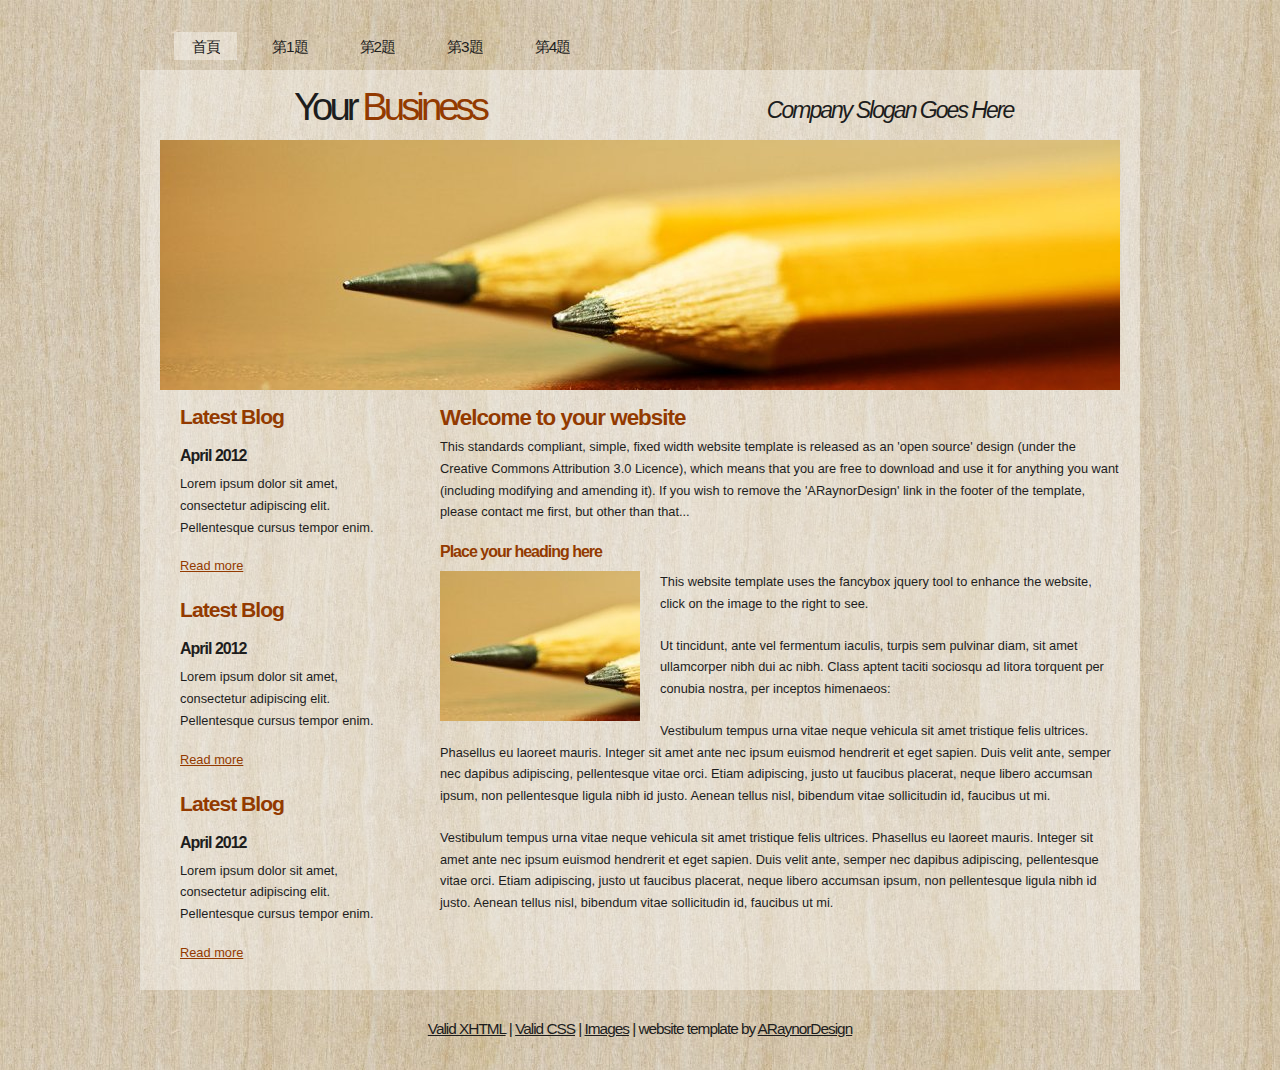
<file: index.html>
<!DOCTYPE html PUBLIC "-//W3C//DTD XHTML 1.1//EN" "http://www.w3.org/TR/xhtml11/DTD/xhtml11.dtd">
<html xmlns="http://www.w3.org/1999/xhtml" xml:lang="en">

<head>
  <title>110570022柯書頤</title>
  <meta name="description" content="free website template" />
  <meta name="keywords" content="enter your keywords here" />
  <meta http-equiv="content-type" content="text/html; charset=utf-8" />
  <link rel="stylesheet" type="text/css" href="css/style.css" />
  <script type="text/javascript" src="js/jquery.min.js"></script>
  <script type="text/javascript" src="js/jquery.easing.min.js"></script>
  <script type="text/javascript" src="js/jquery.lavalamp.min.js"></script>
  <script type="text/javascript">
    $(function() {
      $("#lava_menu").lavaLamp({
        fx: "backout",
        speed: 700
      });
    });
  </script>
    <script type="text/javascript" src="js/jquery.nivo.slider.pack.js"></script>
    <script type="text/javascript">
    $(window).load(function() {
        $('#slider').nivoSlider();
    });
    </script>

</head>

<body>
  <div id="main">	
	<div id="menubar">
      <ul class="lavaLampWithImage" id="lava_menu">
        <li class="current"><a href="index.html">首頁</a></li>
        <li><a href="a1.html">第1題</a></li>
        <li><a href="a2.html">第2題</a></li>
        <li><a href="a3.html">第3題</a></li>
        <li><a href="a4.html">第4題</a></li>
      </ul>
	</div><!--close menubar-->	    
	<div id="site_content">        	  
	  <div id="header"> 
        <div id="header_name"> 	  
          <h1>Your <span>Business</span></h1>
        </div><!--close header_name-->	
        <div id="header_slogan"> 		
	      <h2>Company Slogan Goes Here</h2>
		 </div><!--close header_slogan-->	
      </div><!--close header-->	
	  <div id="banner_image">
	    <div id="slider-wrapper">        
          <div id="slider" class="nivoSlider">
            <img src="images/slide1.jpg" alt="" />
            <img src="images/slide2.jpg" alt="" />
		  </div>
		</div><!--close slider-wrapper-->
	  </div><!--close banner_image-->			  
      <div id="content">
        <div class="content_item">
          <h1>Welcome to your website</h1>
          <p>This standards compliant, simple, fixed width website template is released as an 'open source' design (under the Creative Commons Attribution 3.0 Licence), which means that you are free to download and use it for anything you want (including modifying and amending it). If you wish to remove the 'ARaynorDesign' link in the footer of the template, please contact me first, but other than that...</p>
          <h3>Place your heading here</h3>
          <div style="width:200px; float:left; padding: 0px 20px 10px 0px;"><img alt="image" src="images/image.jpg" /></div>
          <p>This website template uses the fancybox jquery tool to enhance the website, click on the image to the right to see. </p>
          <p>Ut tincidunt, ante vel fermentum iaculis, turpis sem pulvinar diam, sit amet ullamcorper nibh dui ac nibh. Class aptent taciti sociosqu ad litora torquent per conubia nostra, per inceptos himenaeos:</p>
          <p>Vestibulum tempus urna vitae neque vehicula sit amet tristique felis ultrices. Phasellus eu laoreet mauris. Integer sit amet ante nec ipsum euismod hendrerit et eget sapien. Duis velit ante, semper nec dapibus adipiscing, pellentesque vitae orci. Etiam adipiscing, justo ut faucibus placerat, neque libero accumsan ipsum, non pellentesque ligula nibh id justo. Aenean tellus nisl, bibendum vitae sollicitudin id, faucibus ut mi.</p>
          <p>Vestibulum tempus urna vitae neque vehicula sit amet tristique felis ultrices. Phasellus eu laoreet mauris. Integer sit amet ante nec ipsum euismod hendrerit et eget sapien. Duis velit ante, semper nec dapibus adipiscing, pellentesque vitae orci. Etiam adipiscing, justo ut faucibus placerat, neque libero accumsan ipsum, non pellentesque ligula nibh id justo. Aenean tellus nisl, bibendum vitae sollicitudin id, faucibus ut mi.</p>
		</div><!--close content_item-->	
	      
		<div class="sidebar_container">   		  
		  <div class="sidebar">
            <div class="sidebar_item">
                <h2>Latest Blog</h2>
			    <h4>April 2012</h4>
                <p>Lorem ipsum dolor sit amet, consectetur adipiscing elit. Pellentesque cursus tempor enim.</p>
		          <a href="#">Read more</a>
              </div><!--close sidebar_item--> 
          </div><!--close sidebar-->     		
		  <div class="sidebar">
            <div class="sidebar_item">
              <h2>Latest Blog</h2>
		  	  <h4>April 2012</h4>
              <p>Lorem ipsum dolor sit amet, consectetur adipiscing elit. Pellentesque cursus tempor enim.</p>
		        <a href="#">Read more</a>
            </div><!--close sidebar_item--> 
          </div><!--close sidebar-->  
		  <div class="sidebar">
            <div class="sidebar_item">
              <h2>Latest Blog</h2>
			  <h4>April 2012</h4>
              <p>Lorem ipsum dolor sit amet, consectetur adipiscing elit. Pellentesque cursus tempor enim.</p>
		        <a href="#">Read more</a>
            </div><!--close sidebar_item--> 
          </div><!--close sidebar-->  
        </div><!--close sidebar_container-->	
       <br style="clear:both;" />
      </div><!--close content-->	
    </div><!--close site_content-->	
    <div id="footer">  
	  <div id="footer_content">
        <a href="http://validator.w3.org/check?uri=referer">Valid XHTML</a> | <a href="http://jigsaw.w3.org/css-validator/check/referer">Valid CSS</a> | <a href="http://fotogrph.com/">Images</a> | website template by <a href="http://www.araynordesign.co.uk">ARaynorDesign</a>
      </div><!--close footer_content-->	
    </div><!--close footer-->	
  </div><!--close main-->	
</body>
</html>
</file>
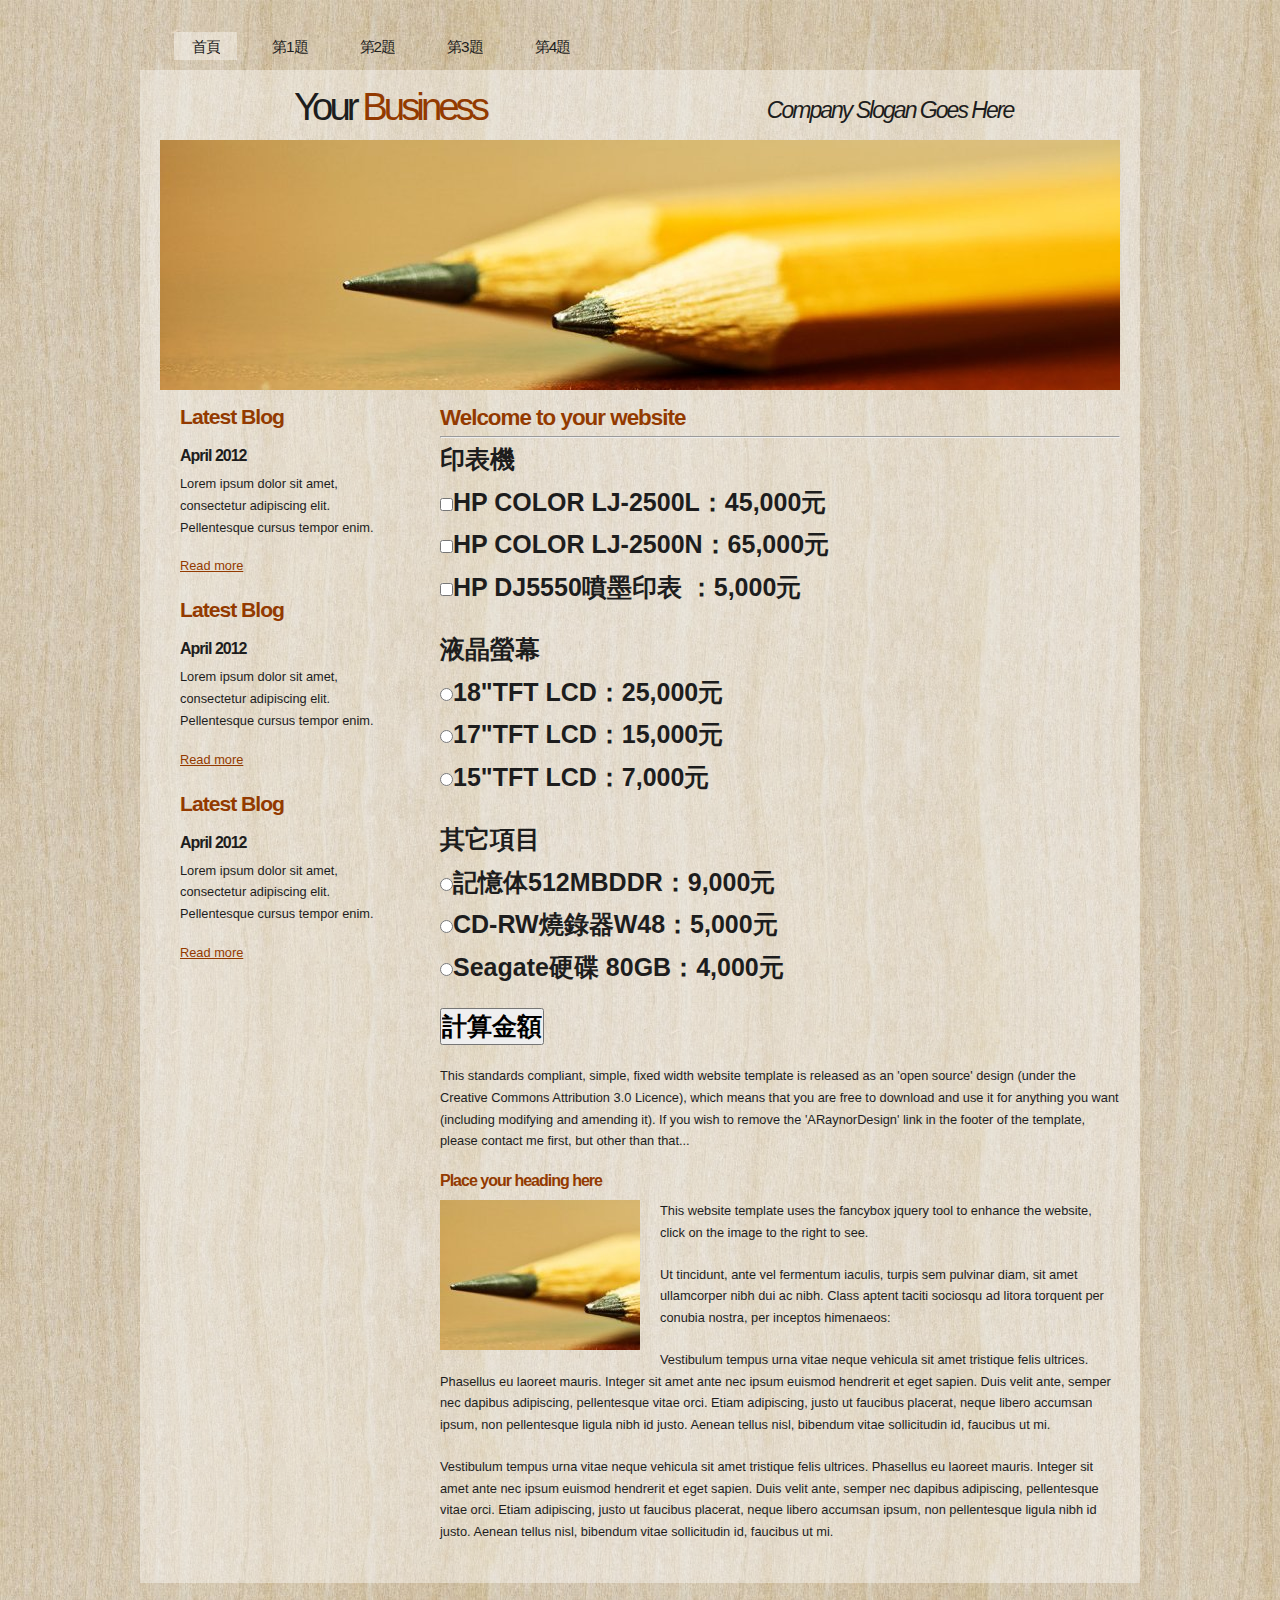
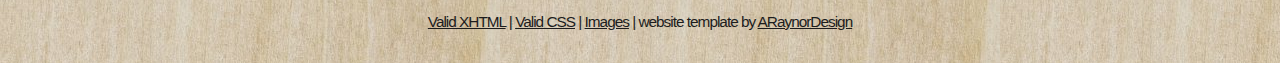
<file: a1.html>
<!DOCTYPE html PUBLIC "-//W3C//DTD XHTML 1.1//EN" "http://www.w3.org/TR/xhtml11/DTD/xhtml11.dtd">
<html xmlns="http://www.w3.org/1999/xhtml" xml:lang="en">

<head>
  <title>110570022柯書頤</title>
  <meta name="description" content="free website template" />
  <meta name="keywords" content="enter your keywords here" />
  <meta http-equiv="content-type" content="text/html; charset=utf-8" />
  <link rel="stylesheet" type="text/css" href="css/style.css" />
  <link rel="stylesheet" type="text/css" href="css/mystyle.css" />
  <script type="text/javascript" src="js/jquery.min.js"></script>
  <script type="text/javascript" src="js/jquery.easing.min.js"></script>
  <script type="text/javascript" src="js/jquery.lavalamp.min.js"></script>
  <script type="text/javascript">
    $(function() {
      $("#lava_menu").lavaLamp({
        fx: "backout",
        speed: 700
      });
    });
  </script>
    <script type="text/javascript" src="js/jquery.nivo.slider.pack.js"></script>
    <script type="text/javascript">
    $(window).load(function() {
        $('#slider').nivoSlider();
    });
    </script>
<script>
  function show()
  {
    money=0;
    //1.複選
    if(c1.checked==true)
    {
      money+=45000;
    }
    if(c2.checked==true)
    {
      money+=65000;
    }
    if(c3.checked==true)
    {
      money+=5000;
    }
    //2.單選1
    if(r1.checked==true)
    {
      money+=25000;
    }
    else if(r2.checked==true)
    {
      money+=15000;
    }
    else if(r3.checked==true)
    {
      money+=7000;
    }
    //3.單選2
    if(o1.checked==true)
    {
      money+=9000;
    }
    else if(o2.checked==true)
    {
      money+=5000;
    }
    else if(o3.checked==true)
    {
      money+=4000;
    }
    //4.輸出
    alert("購買金額是:" + money + "元")
  }
</script>
</head>

<body>
  <div id="main">	
	<div id="menubar">
      <ul class="lavaLampWithImage" id="lava_menu">
        <li class="current"><a href="index.html">首頁</a></li>
        <li><a href="a1.html">第1題</a></li>
        <li><a href="a2.html">第2題</a></li>
        <li><a href="a3.html">第3題</a></li>
        <li><a href="a4.html">第4題</a></li>
      </ul>
	</div><!--close menubar-->	    
	<div id="site_content">        	  
	  <div id="header"> 
        <div id="header_name"> 	  
          <h1>Your <span>Business</span></h1>
        </div><!--close header_name-->	
        <div id="header_slogan"> 		
	      <h2>Company Slogan Goes Here</h2>
		 </div><!--close header_slogan-->	
      </div><!--close header-->	
	  <div id="banner_image">
	    <div id="slider-wrapper">        
          <div id="slider" class="nivoSlider">
            <img src="images/slide1.jpg" alt="" />
            <img src="images/slide2.jpg" alt="" />
		  </div>
		</div><!--close slider-wrapper-->
	  </div><!--close banner_image-->			  
      <div id="content">
        <div class="content_item">
          <h1>Welcome to your website</h1>
          <hr>
          <p class="s1">
            印表機<br>
            <input id="c1" type="checkbox">HP COLOR LJ-2500L：45,000元<br>
            
            <input id="c2" type="checkbox">HP COLOR LJ-2500N：65,000元<br>
            
            <input id="c3" type="checkbox">HP DJ5550噴墨印表 ：5,000元<br>
          </p>
          <p class="s1">
            液晶螢幕<br>
            <input name="lcd" id="r1" type="radio">18"TFT LCD：25,000元<br>
            
            <input name="lcd" id="r2" type="radio">17"TFT LCD：15,000元<br>
            
            <input name="lcd" id="r3" type="radio">15"TFT LCD：7,000元<br>
          </p>
          <p class="s1">
            其它項目<br>
            <input name="other" id="o1" type="radio">記憶体512MBDDR：9,000元<br>
            
            <input name="other" id="o2" type="radio">CD-RW燒錄器W48：5,000元<br>
            
            <input name="other" id="o3" type="radio">Seagate硬碟 80GB：4,000元<br>
          </p>
          <p>
            <input onclick="show()" class="s1" type="button" value="計算金額">
          </p>




          <p>This standards compliant, simple, fixed width website template is released as an 'open source' design (under the Creative Commons Attribution 3.0 Licence), which means that you are free to download and use it for anything you want (including modifying and amending it). If you wish to remove the 'ARaynorDesign' link in the footer of the template, please contact me first, but other than that...</p>
          <h3>Place your heading here</h3>
          <div style="width:200px; float:left; padding: 0px 20px 10px 0px;"><img alt="image" src="images/image.jpg" /></div>
          <p>This website template uses the fancybox jquery tool to enhance the website, click on the image to the right to see. </p>
          <p>Ut tincidunt, ante vel fermentum iaculis, turpis sem pulvinar diam, sit amet ullamcorper nibh dui ac nibh. Class aptent taciti sociosqu ad litora torquent per conubia nostra, per inceptos himenaeos:</p>
          <p>Vestibulum tempus urna vitae neque vehicula sit amet tristique felis ultrices. Phasellus eu laoreet mauris. Integer sit amet ante nec ipsum euismod hendrerit et eget sapien. Duis velit ante, semper nec dapibus adipiscing, pellentesque vitae orci. Etiam adipiscing, justo ut faucibus placerat, neque libero accumsan ipsum, non pellentesque ligula nibh id justo. Aenean tellus nisl, bibendum vitae sollicitudin id, faucibus ut mi.</p>
          <p>Vestibulum tempus urna vitae neque vehicula sit amet tristique felis ultrices. Phasellus eu laoreet mauris. Integer sit amet ante nec ipsum euismod hendrerit et eget sapien. Duis velit ante, semper nec dapibus adipiscing, pellentesque vitae orci. Etiam adipiscing, justo ut faucibus placerat, neque libero accumsan ipsum, non pellentesque ligula nibh id justo. Aenean tellus nisl, bibendum vitae sollicitudin id, faucibus ut mi.</p>
		</div><!--close content_item-->	
	      
		<div class="sidebar_container">   		  
		  <div class="sidebar">
            <div class="sidebar_item">
                <h2>Latest Blog</h2>
			    <h4>April 2012</h4>
                <p>Lorem ipsum dolor sit amet, consectetur adipiscing elit. Pellentesque cursus tempor enim.</p>
		          <a href="#">Read more</a>
              </div><!--close sidebar_item--> 
          </div><!--close sidebar-->     		
		  <div class="sidebar">
            <div class="sidebar_item">
              <h2>Latest Blog</h2>
		  	  <h4>April 2012</h4>
              <p>Lorem ipsum dolor sit amet, consectetur adipiscing elit. Pellentesque cursus tempor enim.</p>
		        <a href="#">Read more</a>
            </div><!--close sidebar_item--> 
          </div><!--close sidebar-->  
		  <div class="sidebar">
            <div class="sidebar_item">
              <h2>Latest Blog</h2>
			  <h4>April 2012</h4>
              <p>Lorem ipsum dolor sit amet, consectetur adipiscing elit. Pellentesque cursus tempor enim.</p>
		        <a href="#">Read more</a>
            </div><!--close sidebar_item--> 
          </div><!--close sidebar-->  
        </div><!--close sidebar_container-->	
       <br style="clear:both;" />
      </div><!--close content-->	
    </div><!--close site_content-->	
    <div id="footer">  
	  <div id="footer_content">
        <a href="http://validator.w3.org/check?uri=referer">Valid XHTML</a> | <a href="http://jigsaw.w3.org/css-validator/check/referer">Valid CSS</a> | <a href="http://fotogrph.com/">Images</a> | website template by <a href="http://www.araynordesign.co.uk">ARaynorDesign</a>
      </div><!--close footer_content-->	
    </div><!--close footer-->	
  </div><!--close main-->	
</body>
</html>
</file>
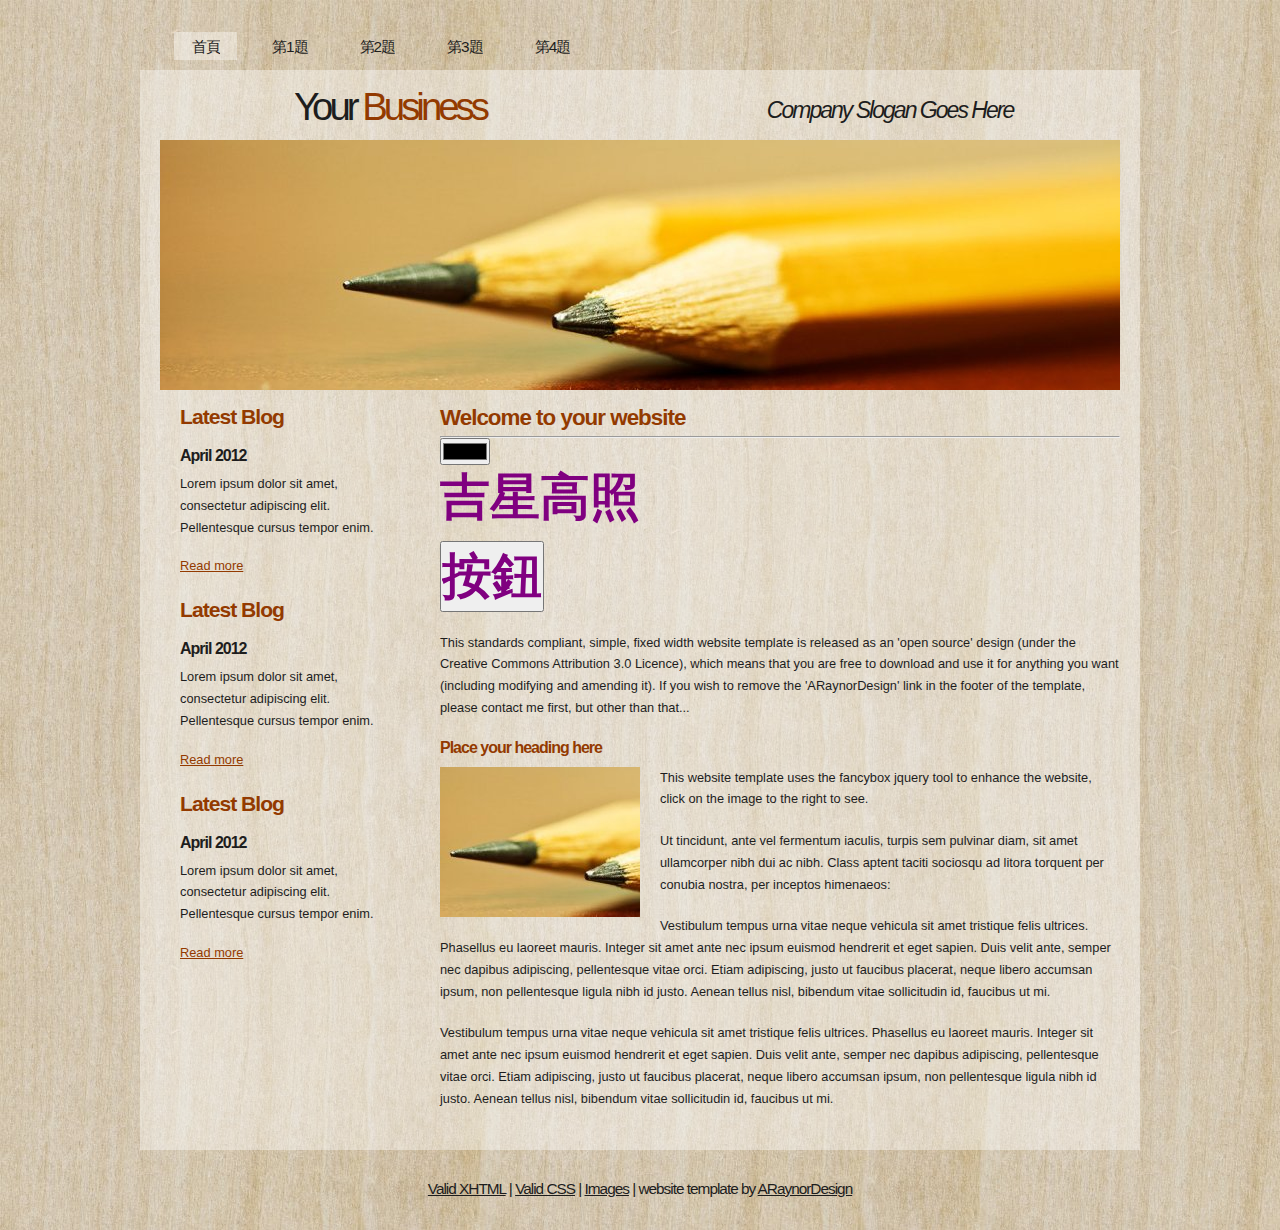
<file: a2.html>
<!DOCTYPE html PUBLIC "-//W3C//DTD XHTML 1.1//EN" "http://www.w3.org/TR/xhtml11/DTD/xhtml11.dtd">
<html xmlns="http://www.w3.org/1999/xhtml" xml:lang="en">

<head>
  <title>110570022柯書頤</title>
  <meta name="description" content="free website template" />
  <meta name="keywords" content="enter your keywords here" />
  <meta http-equiv="content-type" content="text/html; charset=utf-8" />
  <link rel="stylesheet" type="text/css" href="css/style.css" />
  <link rel="stylesheet" type="text/css" href="css/mystyle.css" />
  <script type="text/javascript" src="js/jquery.min.js"></script>
  <script type="text/javascript" src="js/jquery.easing.min.js"></script>
  <script type="text/javascript" src="js/jquery.lavalamp.min.js"></script>
  <script type="text/javascript">
    $(function() {
      $("#lava_menu").lavaLamp({
        fx: "backout",
        speed: 700
      });
    });
  </script>
    <script type="text/javascript" src="js/jquery.nivo.slider.pack.js"></script>
    <script type="text/javascript">
    $(window).load(function() {
        $('#slider').nivoSlider();
    });
    </script>
<script>
  function show()
  {
    //alert(c1.value)
    document.getElementById("t1").style.backgroundColor = c1.value
    //document.getElementById("b1").style.backgroundColor = c1.value
    b1.style.backgroundColor=c1.value
  }
</script>
</head>

<body>
  <div id="main">	
	<div id="menubar">
      <ul class="lavaLampWithImage" id="lava_menu">
        <li class="current"><a href="index.html">首頁</a></li>
        <li><a href="a1.html">第1題</a></li>
        <li><a href="a2.html">第2題</a></li>
        <li><a href="a3.html">第3題</a></li>
        <li><a href="a4.html">第4題</a></li>
      </ul>
	</div><!--close menubar-->	    
	<div id="site_content">        	  
	  <div id="header"> 
        <div id="header_name"> 	  
          <h1>Your <span>Business</span></h1>
        </div><!--close header_name-->	
        <div id="header_slogan"> 		
	      <h2>Company Slogan Goes Here</h2>
		 </div><!--close header_slogan-->	
      </div><!--close header-->	
	  <div id="banner_image">
	    <div id="slider-wrapper">        
          <div id="slider" class="nivoSlider">
            <img src="images/slide1.jpg" alt="" />
            <img src="images/slide2.jpg" alt="" />
		  </div>
		</div><!--close slider-wrapper-->
	  </div><!--close banner_image-->			  
      <div id="content">
        <div class="content_item">
          <h1>Welcome to your website</h1>
          <hr>
          <p>
            <input id="c1" onchange="show()" type="color">
          </p>
          <p>
            <label id="t1" class="s2">吉星高照</label>
          </p>
          <p>
            <input id="b1" class="s2" type="button" value="按鈕">
          </p>



          <p>This standards compliant, simple, fixed width website template is released as an 'open source' design (under the Creative Commons Attribution 3.0 Licence), which means that you are free to download and use it for anything you want (including modifying and amending it). If you wish to remove the 'ARaynorDesign' link in the footer of the template, please contact me first, but other than that...</p>
          <h3>Place your heading here</h3>
          <div style="width:200px; float:left; padding: 0px 20px 10px 0px;"><img alt="image" src="images/image.jpg" /></div>
          <p>This website template uses the fancybox jquery tool to enhance the website, click on the image to the right to see. </p>
          <p>Ut tincidunt, ante vel fermentum iaculis, turpis sem pulvinar diam, sit amet ullamcorper nibh dui ac nibh. Class aptent taciti sociosqu ad litora torquent per conubia nostra, per inceptos himenaeos:</p>
          <p>Vestibulum tempus urna vitae neque vehicula sit amet tristique felis ultrices. Phasellus eu laoreet mauris. Integer sit amet ante nec ipsum euismod hendrerit et eget sapien. Duis velit ante, semper nec dapibus adipiscing, pellentesque vitae orci. Etiam adipiscing, justo ut faucibus placerat, neque libero accumsan ipsum, non pellentesque ligula nibh id justo. Aenean tellus nisl, bibendum vitae sollicitudin id, faucibus ut mi.</p>
          <p>Vestibulum tempus urna vitae neque vehicula sit amet tristique felis ultrices. Phasellus eu laoreet mauris. Integer sit amet ante nec ipsum euismod hendrerit et eget sapien. Duis velit ante, semper nec dapibus adipiscing, pellentesque vitae orci. Etiam adipiscing, justo ut faucibus placerat, neque libero accumsan ipsum, non pellentesque ligula nibh id justo. Aenean tellus nisl, bibendum vitae sollicitudin id, faucibus ut mi.</p>
		</div><!--close content_item-->	
	      
		<div class="sidebar_container">   		  
		  <div class="sidebar">
            <div class="sidebar_item">
                <h2>Latest Blog</h2>
			    <h4>April 2012</h4>
                <p>Lorem ipsum dolor sit amet, consectetur adipiscing elit. Pellentesque cursus tempor enim.</p>
		          <a href="#">Read more</a>
              </div><!--close sidebar_item--> 
          </div><!--close sidebar-->     		
		  <div class="sidebar">
            <div class="sidebar_item">
              <h2>Latest Blog</h2>
		  	  <h4>April 2012</h4>
              <p>Lorem ipsum dolor sit amet, consectetur adipiscing elit. Pellentesque cursus tempor enim.</p>
		        <a href="#">Read more</a>
            </div><!--close sidebar_item--> 
          </div><!--close sidebar-->  
		  <div class="sidebar">
            <div class="sidebar_item">
              <h2>Latest Blog</h2>
			  <h4>April 2012</h4>
              <p>Lorem ipsum dolor sit amet, consectetur adipiscing elit. Pellentesque cursus tempor enim.</p>
		        <a href="#">Read more</a>
            </div><!--close sidebar_item--> 
          </div><!--close sidebar-->  
        </div><!--close sidebar_container-->	
       <br style="clear:both;" />
      </div><!--close content-->	
    </div><!--close site_content-->	
    <div id="footer">  
	  <div id="footer_content">
        <a href="http://validator.w3.org/check?uri=referer">Valid XHTML</a> | <a href="http://jigsaw.w3.org/css-validator/check/referer">Valid CSS</a> | <a href="http://fotogrph.com/">Images</a> | website template by <a href="http://www.araynordesign.co.uk">ARaynorDesign</a>
      </div><!--close footer_content-->	
    </div><!--close footer-->	
  </div><!--close main-->	
</body>
</html>
</file>
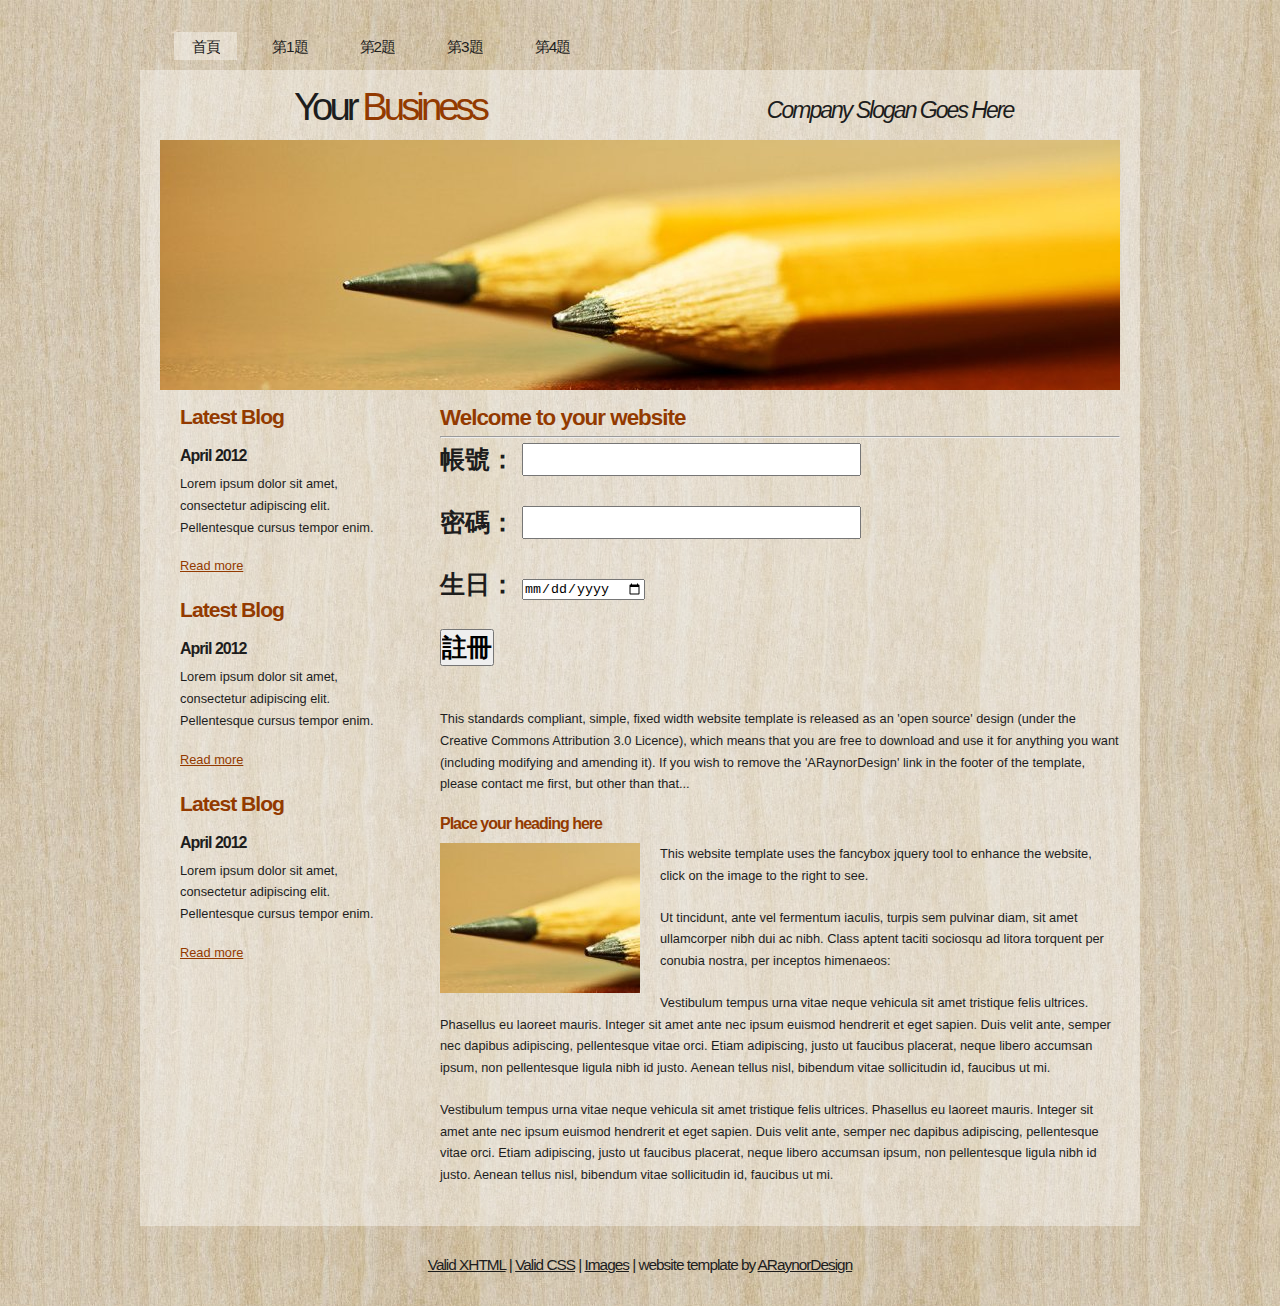
<file: a3.html>
<!DOCTYPE html PUBLIC "-//W3C//DTD XHTML 1.1//EN" "http://www.w3.org/TR/xhtml11/DTD/xhtml11.dtd">
<html xmlns="http://www.w3.org/1999/xhtml" xml:lang="en">

<head>
  <title>110570022柯書頤</title>
  <meta name="description" content="free website template" />
  <meta name="keywords" content="enter your keywords here" />
  <meta http-equiv="content-type" content="text/html; charset=utf-8" />
  <link rel="stylesheet" type="text/css" href="css/style.css" />
  <link rel="stylesheet" type="text/css" href="css/mystyle.css" />
  <script type="text/javascript" src="js/jquery.min.js"></script>
  <script type="text/javascript" src="js/jquery.easing.min.js"></script>
  <script type="text/javascript" src="js/jquery.lavalamp.min.js"></script>
  <script type="text/javascript">
    $(function() {
      $("#lava_menu").lavaLamp({
        fx: "backout",
        speed: 700
      });
    });
  </script>
    <script type="text/javascript" src="js/jquery.nivo.slider.pack.js"></script>
    <script type="text/javascript">
    $(window).load(function() {
        $('#slider').nivoSlider();
    });
    </script>
<script>
  function show()
  {
    a1=t1.value
    a2=t2.value
    a3=t3.value
    document.getElementById("p1").innerHTML="你的帳號是" + a1 +"，密碼是 " + a2 +  "，生日是" + a3
  }
</script>
</head>

<body>
  <div id="main">	
	<div id="menubar">
      <ul class="lavaLampWithImage" id="lava_menu">
        <li class="current"><a href="index.html">首頁</a></li>
        <li><a href="a1.html">第1題</a></li>
        <li><a href="a2.html">第2題</a></li>
        <li><a href="a3.html">第3題</a></li>
        <li><a href="a4.html">第4題</a></li>
      </ul>
	</div><!--close menubar-->	    
	<div id="site_content">        	  
	  <div id="header"> 
        <div id="header_name"> 	  
          <h1>Your <span>Business</span></h1>
        </div><!--close header_name-->	
        <div id="header_slogan"> 		
	      <h2>Company Slogan Goes Here</h2>
		 </div><!--close header_slogan-->	
      </div><!--close header-->	
	  <div id="banner_image">
	    <div id="slider-wrapper">        
          <div id="slider" class="nivoSlider">
            <img src="images/slide1.jpg" alt="" />
            <img src="images/slide2.jpg" alt="" />
		  </div>
		</div><!--close slider-wrapper-->
	  </div><!--close banner_image-->			  
      <div id="content">
        <div class="content_item">
          <h1>Welcome to your website</h1>
          <hr>
          <p class="s1">
            帳號：
            <input class="s1" type="text" id="t1">
          </p>

          <p class="s1">
            密碼：
            <input class="s1" type="password" id="t2">  
          </p>
          <p class="s1">
            生日：
            <input type="date" id="t3">
          </p>
          <p class="s1">
            
            <input class="s1" onclick="show()" type="button" value="註冊">
          </p>
          <p class="s1" id="p1">

          </p>



          <p>This standards compliant, simple, fixed width website template is released as an 'open source' design (under the Creative Commons Attribution 3.0 Licence), which means that you are free to download and use it for anything you want (including modifying and amending it). If you wish to remove the 'ARaynorDesign' link in the footer of the template, please contact me first, but other than that...</p>
          <h3>Place your heading here</h3>
          <div style="width:200px; float:left; padding: 0px 20px 10px 0px;"><img alt="image" src="images/image.jpg" /></div>
          <p>This website template uses the fancybox jquery tool to enhance the website, click on the image to the right to see. </p>
          <p>Ut tincidunt, ante vel fermentum iaculis, turpis sem pulvinar diam, sit amet ullamcorper nibh dui ac nibh. Class aptent taciti sociosqu ad litora torquent per conubia nostra, per inceptos himenaeos:</p>
          <p>Vestibulum tempus urna vitae neque vehicula sit amet tristique felis ultrices. Phasellus eu laoreet mauris. Integer sit amet ante nec ipsum euismod hendrerit et eget sapien. Duis velit ante, semper nec dapibus adipiscing, pellentesque vitae orci. Etiam adipiscing, justo ut faucibus placerat, neque libero accumsan ipsum, non pellentesque ligula nibh id justo. Aenean tellus nisl, bibendum vitae sollicitudin id, faucibus ut mi.</p>
          <p>Vestibulum tempus urna vitae neque vehicula sit amet tristique felis ultrices. Phasellus eu laoreet mauris. Integer sit amet ante nec ipsum euismod hendrerit et eget sapien. Duis velit ante, semper nec dapibus adipiscing, pellentesque vitae orci. Etiam adipiscing, justo ut faucibus placerat, neque libero accumsan ipsum, non pellentesque ligula nibh id justo. Aenean tellus nisl, bibendum vitae sollicitudin id, faucibus ut mi.</p>
		</div><!--close content_item-->	
	      
		<div class="sidebar_container">   		  
		  <div class="sidebar">
            <div class="sidebar_item">
                <h2>Latest Blog</h2>
			    <h4>April 2012</h4>
                <p>Lorem ipsum dolor sit amet, consectetur adipiscing elit. Pellentesque cursus tempor enim.</p>
		          <a href="#">Read more</a>
              </div><!--close sidebar_item--> 
          </div><!--close sidebar-->     		
		  <div class="sidebar">
            <div class="sidebar_item">
              <h2>Latest Blog</h2>
		  	  <h4>April 2012</h4>
              <p>Lorem ipsum dolor sit amet, consectetur adipiscing elit. Pellentesque cursus tempor enim.</p>
		        <a href="#">Read more</a>
            </div><!--close sidebar_item--> 
          </div><!--close sidebar-->  
		  <div class="sidebar">
            <div class="sidebar_item">
              <h2>Latest Blog</h2>
			  <h4>April 2012</h4>
              <p>Lorem ipsum dolor sit amet, consectetur adipiscing elit. Pellentesque cursus tempor enim.</p>
		        <a href="#">Read more</a>
            </div><!--close sidebar_item--> 
          </div><!--close sidebar-->  
        </div><!--close sidebar_container-->	
       <br style="clear:both;" />
      </div><!--close content-->	
    </div><!--close site_content-->	
    <div id="footer">  
	  <div id="footer_content">
        <a href="http://validator.w3.org/check?uri=referer">Valid XHTML</a> | <a href="http://jigsaw.w3.org/css-validator/check/referer">Valid CSS</a> | <a href="http://fotogrph.com/">Images</a> | website template by <a href="http://www.araynordesign.co.uk">ARaynorDesign</a>
      </div><!--close footer_content-->	
    </div><!--close footer-->	
  </div><!--close main-->	
</body>
</html>
</file>
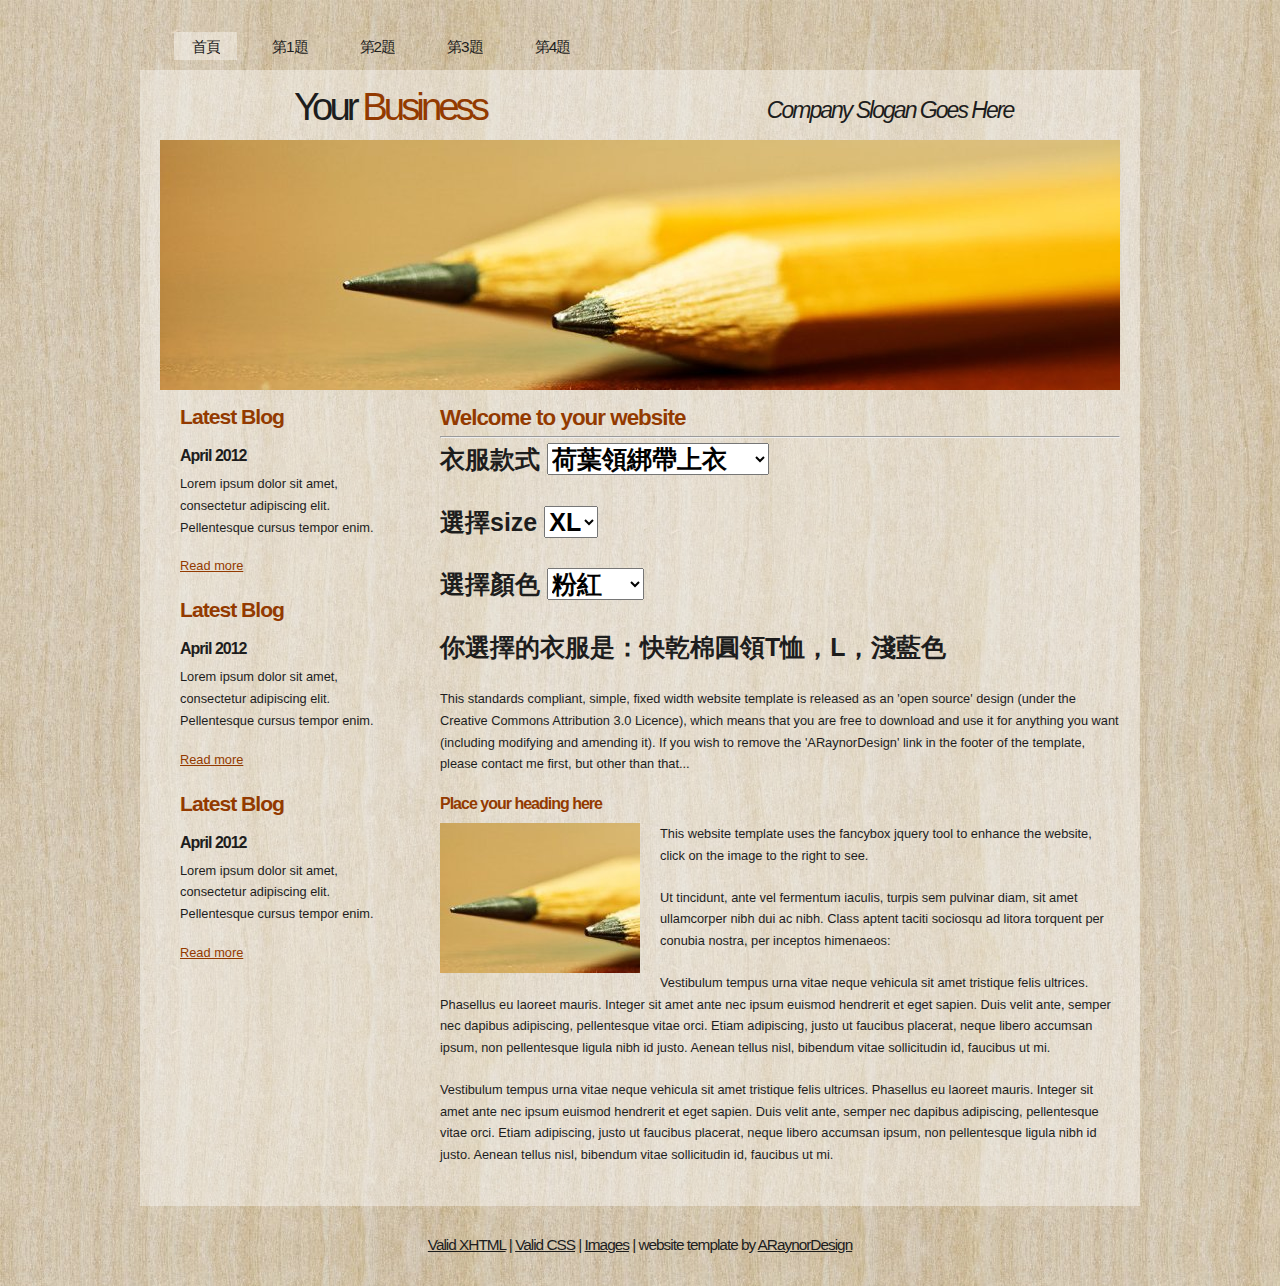
<file: a4.html>
<!DOCTYPE html PUBLIC "-//W3C//DTD XHTML 1.1//EN" "http://www.w3.org/TR/xhtml11/DTD/xhtml11.dtd">
<html xmlns="http://www.w3.org/1999/xhtml" xml:lang="en">

<head>
  <title>110570022柯書頤</title>
  <meta name="description" content="free website template" />
  <meta name="keywords" content="enter your keywords here" />
  <meta http-equiv="content-type" content="text/html; charset=utf-8" />
  <link rel="stylesheet" type="text/css" href="css/style.css" />
  <link rel="stylesheet" type="text/css" href="css/mystyle.css" />
  <script type="text/javascript" src="js/jquery.min.js"></script>
  <script type="text/javascript" src="js/jquery.easing.min.js"></script>
  <script type="text/javascript" src="js/jquery.lavalamp.min.js"></script>
  <script type="text/javascript">
    $(function() {
      $("#lava_menu").lavaLamp({
        fx: "backout",
        speed: 700
      });
    });
  </script>
    <script type="text/javascript" src="js/jquery.nivo.slider.pack.js"></script>
    <script type="text/javascript">
    $(window).load(function() {
        $('#slider').nivoSlider();
    });
    </script>
<script>
  function show()
  {
    a1=s1.value;
    a2=s2.value;
    a3=s3.value;
    document.getElementById("p1").innerHTML="你選擇的衣服是：" + a1 + "，" + a2 + "，" + a3
  }
</script>
</head>

<body>
  <div id="main">	
	<div id="menubar">
      <ul class="lavaLampWithImage" id="lava_menu">
        <li class="current"><a href="index.html">首頁</a></li>
        <li><a href="a1.html">第1題</a></li>
        <li><a href="a2.html">第2題</a></li>
        <li><a href="a3.html">第3題</a></li>
        <li><a href="a4.html">第4題</a></li>
      </ul>
	</div><!--close menubar-->	    
	<div id="site_content">        	  
	  <div id="header"> 
        <div id="header_name"> 	  
          <h1>Your <span>Business</span></h1>
        </div><!--close header_name-->	
        <div id="header_slogan"> 		
	      <h2>Company Slogan Goes Here</h2>
		 </div><!--close header_slogan-->	
      </div><!--close header-->	
	  <div id="banner_image">
	    <div id="slider-wrapper">        
          <div id="slider" class="nivoSlider">
            <img src="images/slide1.jpg" alt="" />
            <img src="images/slide2.jpg" alt="" />
		  </div>
		</div><!--close slider-wrapper-->
	  </div><!--close banner_image-->			  
      <div id="content">
        <div class="content_item">
          <h1>Welcome to your website</h1>
          <hr>
          <p class="s1">
            衣服款式
            <select id="s1" onchange="show()" class="s1">
              <option>荷葉領綁帶上衣</option>
              <option>棉麻條紋長版襯衫</option>
              <option>快乾棉圓領T恤</option>
              <option>純棉蝴蝶結短褲</option>
            </select>
          </p>

          <p class="s1">
            選擇size
            <select id="s2" onchange="show()" class="s1">
              <option>XL</option>
              <option>L</option>
              <option>M</option>
              <option>S</option>
            </select>
          </p>

          <p class="s1">
            選擇顏色
            <select id="s3" onchange="show()" class="s1">
              <option>粉紅</option>
              <option>淺藍色</option>
              <option>淺黃色</option>
              <option>紫色</option>
            </select>
          </p>
          <P id="p1" class="s1">
            你選擇的衣服是：快乾棉圓領T恤，L，淺藍色
          </P>

          <p>This standards compliant, simple, fixed width website template is released as an 'open source' design (under the Creative Commons Attribution 3.0 Licence), which means that you are free to download and use it for anything you want (including modifying and amending it). If you wish to remove the 'ARaynorDesign' link in the footer of the template, please contact me first, but other than that...</p>
          <h3>Place your heading here</h3>
          <div style="width:200px; float:left; padding: 0px 20px 10px 0px;"><img alt="image" src="images/image.jpg" /></div>
          <p>This website template uses the fancybox jquery tool to enhance the website, click on the image to the right to see. </p>
          <p>Ut tincidunt, ante vel fermentum iaculis, turpis sem pulvinar diam, sit amet ullamcorper nibh dui ac nibh. Class aptent taciti sociosqu ad litora torquent per conubia nostra, per inceptos himenaeos:</p>
          <p>Vestibulum tempus urna vitae neque vehicula sit amet tristique felis ultrices. Phasellus eu laoreet mauris. Integer sit amet ante nec ipsum euismod hendrerit et eget sapien. Duis velit ante, semper nec dapibus adipiscing, pellentesque vitae orci. Etiam adipiscing, justo ut faucibus placerat, neque libero accumsan ipsum, non pellentesque ligula nibh id justo. Aenean tellus nisl, bibendum vitae sollicitudin id, faucibus ut mi.</p>
          <p>Vestibulum tempus urna vitae neque vehicula sit amet tristique felis ultrices. Phasellus eu laoreet mauris. Integer sit amet ante nec ipsum euismod hendrerit et eget sapien. Duis velit ante, semper nec dapibus adipiscing, pellentesque vitae orci. Etiam adipiscing, justo ut faucibus placerat, neque libero accumsan ipsum, non pellentesque ligula nibh id justo. Aenean tellus nisl, bibendum vitae sollicitudin id, faucibus ut mi.</p>
		</div><!--close content_item-->	
	      
		<div class="sidebar_container">   		  
		  <div class="sidebar">
            <div class="sidebar_item">
                <h2>Latest Blog</h2>
			    <h4>April 2012</h4>
                <p>Lorem ipsum dolor sit amet, consectetur adipiscing elit. Pellentesque cursus tempor enim.</p>
		          <a href="#">Read more</a>
              </div><!--close sidebar_item--> 
          </div><!--close sidebar-->     		
		  <div class="sidebar">
            <div class="sidebar_item">
              <h2>Latest Blog</h2>
		  	  <h4>April 2012</h4>
              <p>Lorem ipsum dolor sit amet, consectetur adipiscing elit. Pellentesque cursus tempor enim.</p>
		        <a href="#">Read more</a>
            </div><!--close sidebar_item--> 
          </div><!--close sidebar-->  
		  <div class="sidebar">
            <div class="sidebar_item">
              <h2>Latest Blog</h2>
			  <h4>April 2012</h4>
              <p>Lorem ipsum dolor sit amet, consectetur adipiscing elit. Pellentesque cursus tempor enim.</p>
		        <a href="#">Read more</a>
            </div><!--close sidebar_item--> 
          </div><!--close sidebar-->  
        </div><!--close sidebar_container-->	
       <br style="clear:both;" />
      </div><!--close content-->	
    </div><!--close site_content-->	
    <div id="footer">  
	  <div id="footer_content">
        <a href="http://validator.w3.org/check?uri=referer">Valid XHTML</a> | <a href="http://jigsaw.w3.org/css-validator/check/referer">Valid CSS</a> | <a href="http://fotogrph.com/">Images</a> | website template by <a href="http://www.araynordesign.co.uk">ARaynorDesign</a>
      </div><!--close footer_content-->	
    </div><!--close footer-->	
  </div><!--close main-->	
</body>
</html>
</file>
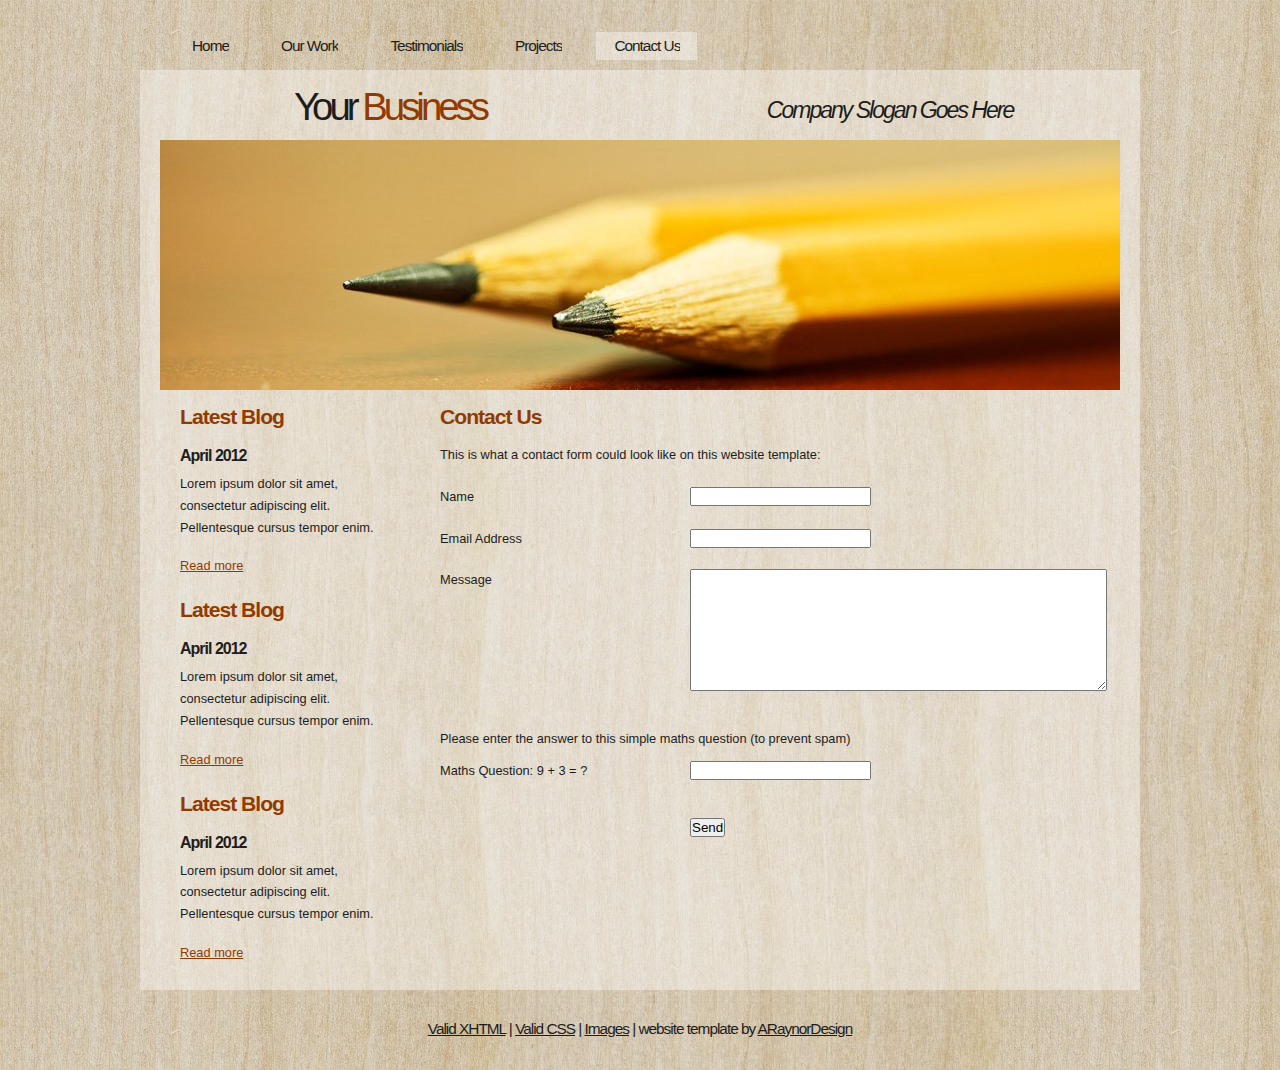
<file: contact.html>
<!DOCTYPE html PUBLIC "-//W3C//DTD XHTML 1.1//EN" "http://www.w3.org/TR/xhtml11/DTD/xhtml11.dtd">
<html xmlns="http://www.w3.org/1999/xhtml" xml:lang="en">

<head>
  <title>ARaynorDesign Template</title>
  <meta name="description" content="free website template" />
  <meta name="keywords" content="enter your keywords here" />
  <meta http-equiv="content-type" content="text/html; charset=utf-8" />
  <link rel="stylesheet" type="text/css" href="css/style.css" />
  <script type="text/javascript" src="js/jquery.min.js"></script>
  <script type="text/javascript" src="js/jquery.easing.min.js"></script>
  <script type="text/javascript" src="js/jquery.lavalamp.min.js"></script>
  <script type="text/javascript">
    $(function() {
      $("#lava_menu").lavaLamp({
        fx: "backout",
        speed: 700
      });
    });
  </script>
    <script type="text/javascript" src="js/jquery.nivo.slider.pack.js"></script>
    <script type="text/javascript">
    $(window).load(function() {
        $('#slider').nivoSlider();
    });
    </script>
</head>

<body>
  <div id="main">
	<div id="menubar">
      <ul class="lavaLampWithImage" id="lava_menu">
        <li><a href="index.html">Home</a></li>
        <li><a href="ourwork.html">Our Work</a></li>
        <li><a href="testimonials.html">Testimonials</a></li>
        <li><a href="projects.html">Projects</a></li>
        <li class="current"><a href="contact.html">Contact Us</a></li>
      </ul>
	</div><!--close menubar-->	    
	<div id="site_content">        	  
	  <div id="header"> 
        <div id="header_name"> 	  
          <h1>Your <span>Business</span></h1>
        </div><!--close header_name-->	
        <div id="header_slogan"> 		
	      <h2>Company Slogan Goes Here</h2>
		 </div><!--close header_slogan-->	
      </div><!--close header-->	
	  <div id="banner_image">
	    <div id="slider-wrapper">        
          <div id="slider" class="nivoSlider">
            <img src="images/slide1.jpg" alt="" />
            <img src="images/slide2.jpg" alt="" />
		  </div>
		</div><!--close slider-wrapper-->
	  </div><!--close banner_image-->	
      <div id="content">
        <div class="clear"></div>
        <div class="content_item">
          <h2>Contact Us</h2>
          <p>This is what a contact form could look like on this website template:</p>
          <div style="width:170px; float:left;"><p>Name</p></div>
	      <div style="width:430px; float:right;"><p><input class="contact" type="text" name="your_name" value="" /></p></div>
          <div style="width:170px; float:left;"><p>Email Address</p></div>
		  <div style="width:430px; float:right;"><p><input class="contact" type="text" name="your_email" value="" /></p></div>
          <div style="width:170px; float:left;"><p>Message</p></div>
	      <div style="width:430px; float:right;"><p><textarea class="contact textarea" rows="8" cols="50" name="your_message"></textarea></p></div>
          <br style="clear:both;" />
          <p style="padding: 10px 0 10px 0;">Please enter the answer to this simple maths question (to prevent spam)</p>
          <div style="width:170px; float:left;"><p>Maths Question: 9 + 3 = ?</p></div>
	      <div style="width:430px; float:right;"><p><input type="text" name="user_answer" class="contact" /><input type="hidden" name="answer" value="4d76fe9775" /></p></div>
          <div style="width:430px; float:right;"><p style="padding-top: 15px"><input class="submit" type="submit" name="contact_submitted" value="Send" /></p></div>
        </div><!--close content_item-->
	    
		  <div class="sidebar_container">  	  
		    <div class="sidebar">
              <div class="sidebar_item">
                <h2>Latest Blog</h2>
			    <h4>April 2012</h4>
                <p>Lorem ipsum dolor sit amet, consectetur adipiscing elit. Pellentesque cursus tempor enim.</p>
		          <a href="#">Read more</a>
              </div><!--close sidebar_item--> 
            </div><!--close sidebar-->     		
		    <div class="sidebar">
              <div class="sidebar_item">
                <h2>Latest Blog</h2>
		  	    <h4>April 2012</h4>
                <p>Lorem ipsum dolor sit amet, consectetur adipiscing elit. Pellentesque cursus tempor enim.</p>
		          <a href="#">Read more</a>
              </div><!--close sidebar_item--> 
            </div><!--close sidebar-->  
		    <div class="sidebar">
              <div class="sidebar_item">
                <h2>Latest Blog</h2>
			    <h4>April 2012</h4>
                <p>Lorem ipsum dolor sit amet, consectetur adipiscing elit. Pellentesque cursus tempor enim.</p>
		          <a href="#">Read more</a>
              </div><!--close sidebar_item--> 
            </div><!--close sidebar-->  
           </div><!--close sidebar_container-->	
         <br style="clear:both;" />
      </div><!--close content-->	
    </div><!--close site_content-->	
    <div id="footer">  
	  <div id="footer_content">
        <a href="http://validator.w3.org/check?uri=referer">Valid XHTML</a> | <a href="http://jigsaw.w3.org/css-validator/check/referer">Valid CSS</a> | <a href="http://fotogrph.com/">Images</a> | website template by <a href="http://www.araynordesign.co.uk">ARaynorDesign</a>
      </div><!--close footer_content-->	
    </div><!--close footer-->	
  </div><!--close main-->	
</body>
</html>
</file>
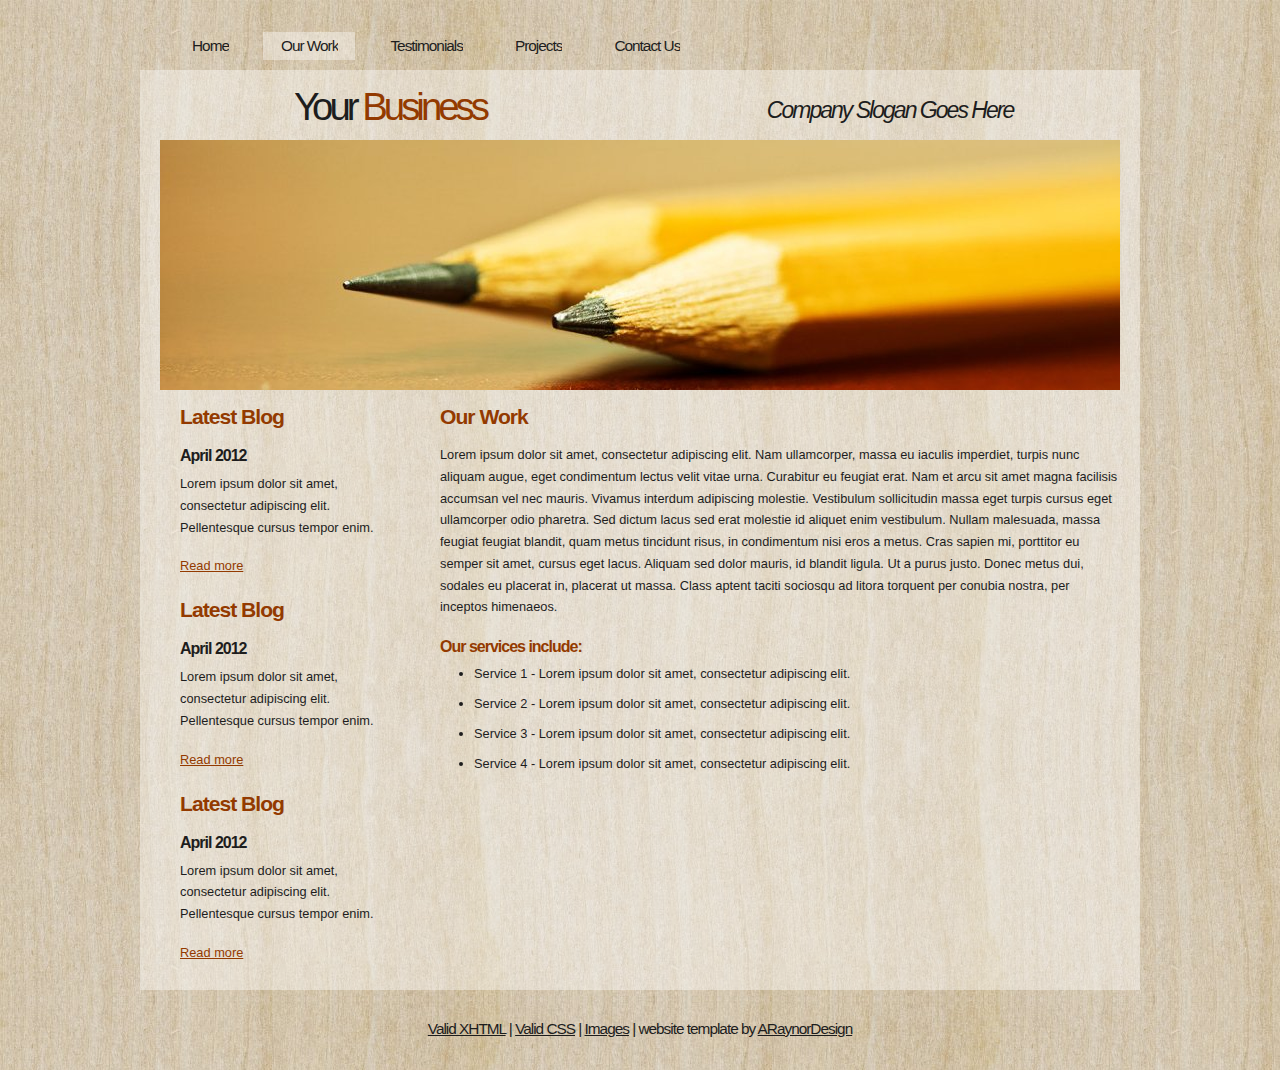
<file: ourwork.html>
<!DOCTYPE html PUBLIC "-//W3C//DTD XHTML 1.1//EN" "http://www.w3.org/TR/xhtml11/DTD/xhtml11.dtd">
<html xmlns="http://www.w3.org/1999/xhtml" xml:lang="en">

<head>
  <title>ARaynorDesign Template</title>
  <meta name="description" content="free website template" />
  <meta name="keywords" content="enter your keywords here" />
  <meta http-equiv="content-type" content="text/html; charset=utf-8" />
  <link rel="stylesheet" type="text/css" href="css/style.css" />
  <script type="text/javascript" src="js/jquery.min.js"></script>
  <script type="text/javascript" src="js/jquery.easing.min.js"></script>
  <script type="text/javascript" src="js/jquery.lavalamp.min.js"></script>
  <script type="text/javascript">
    $(function() {
      $("#lava_menu").lavaLamp({
        fx: "backout",
        speed: 700
      });
    });
  </script>
    <script type="text/javascript" src="js/jquery.nivo.slider.pack.js"></script>
    <script type="text/javascript">
    $(window).load(function() {
        $('#slider').nivoSlider();
    });
    </script>
</head>

<body>
  <div id="main">
	<div id="menubar">
      <ul class="lavaLampWithImage" id="lava_menu">
        <li><a href="index.html">Home</a></li>
        <li class="current"><a href="ourwork.html">Our Work</a></li>
        <li><a href="testimonials.html">Testimonials</a></li>
        <li><a href="projects.html">Projects</a></li>
        <li><a href="contact.html">Contact Us</a></li>
      </ul>
	</div><!--close menubar-->	    
	<div id="site_content">        	  
	  <div id="header"> 
        <div id="header_name"> 	  
          <h1>Your <span>Business</span></h1>
        </div><!--close header_name-->	
        <div id="header_slogan"> 		
	      <h2>Company Slogan Goes Here</h2>
		 </div><!--close header_slogan-->	
      </div><!--close header-->	
	  <div id="banner_image">
	    <div id="slider-wrapper">        
          <div id="slider" class="nivoSlider">
            <img src="images/slide1.jpg" alt="" />
            <img src="images/slide2.jpg" alt="" />
		  </div>
		</div><!--close slider-wrapper-->
	  </div><!--close banner_image-->		
      <div id="content">
        <div class="content_item">
          <h2>Our Work</h2>
	      <p>Lorem ipsum dolor sit amet, consectetur adipiscing elit. Nam ullamcorper, massa eu iaculis imperdiet, turpis nunc aliquam augue, eget condimentum lectus velit vitae urna. Curabitur eu feugiat erat. Nam et arcu sit amet magna facilisis accumsan vel nec mauris. Vivamus interdum adipiscing molestie. Vestibulum sollicitudin massa eget turpis cursus eget ullamcorper odio pharetra. Sed dictum lacus sed erat molestie id aliquet enim vestibulum. Nullam malesuada, massa feugiat feugiat blandit, quam metus tincidunt risus, in condimentum nisi eros a metus. Cras sapien mi, porttitor eu semper sit amet, cursus eget lacus. Aliquam sed dolor mauris, id blandit ligula. Ut a purus justo. Donec metus dui, sodales eu placerat in, placerat ut massa. Class aptent taciti sociosqu ad litora torquent per conubia nostra, per inceptos himenaeos.</p>
          <h3>Our services include:</h3>
    	    <ul>
   			  <li>Service 1 - Lorem ipsum dolor sit amet, consectetur adipiscing elit.</li>
    	  	  <li>Service 2 - Lorem ipsum dolor sit amet, consectetur adipiscing elit.</li>
   			  <li>Service 3 - Lorem ipsum dolor sit amet, consectetur adipiscing elit.</li>
   			  <li>Service 4 - Lorem ipsum dolor sit amet, consectetur adipiscing elit.</li>
   		    </ul>
		</div><!--close content_item-->
	      
		  <div class="sidebar_container">  		  
		    <div class="sidebar">
              <div class="sidebar_item">
                <h2>Latest Blog</h2>
			    <h4>April 2012</h4>
                <p>Lorem ipsum dolor sit amet, consectetur adipiscing elit. Pellentesque cursus tempor enim.</p>
		          <a href="#">Read more</a>
              </div><!--close sidebar_item--> 
            </div><!--close sidebar-->     		
		    <div class="sidebar">
              <div class="sidebar_item">
                <h2>Latest Blog</h2>
		  	    <h4>April 2012</h4>
                <p>Lorem ipsum dolor sit amet, consectetur adipiscing elit. Pellentesque cursus tempor enim.</p>
		          <a href="#">Read more</a>
              </div><!--close sidebar_item--> 
            </div><!--close sidebar-->  
		    <div class="sidebar">
              <div class="sidebar_item">
                <h2>Latest Blog</h2>
			    <h4>April 2012</h4>
                <p>Lorem ipsum dolor sit amet, consectetur adipiscing elit. Pellentesque cursus tempor enim.</p>
		          <a href="#">Read more</a>
              </div><!--close sidebar_item--> 
            </div><!--close sidebar-->  
           </div><!--close sidebar_container-->	
           <br style="clear:both;" />
        </div><!--close content-->	
    </div><!--close site_content-->	
    <div id="footer">  
	  <div id="footer_content">
        <a href="http://validator.w3.org/check?uri=referer">Valid XHTML</a> | <a href="http://jigsaw.w3.org/css-validator/check/referer">Valid CSS</a> | <a href="http://fotogrph.com/">Images</a> | website template by <a href="http://www.araynordesign.co.uk">ARaynorDesign</a>
      </div><!--close footer_content-->	
    </div><!--close footer-->	
  </div><!--close main-->	
</body>
</html>
</file>
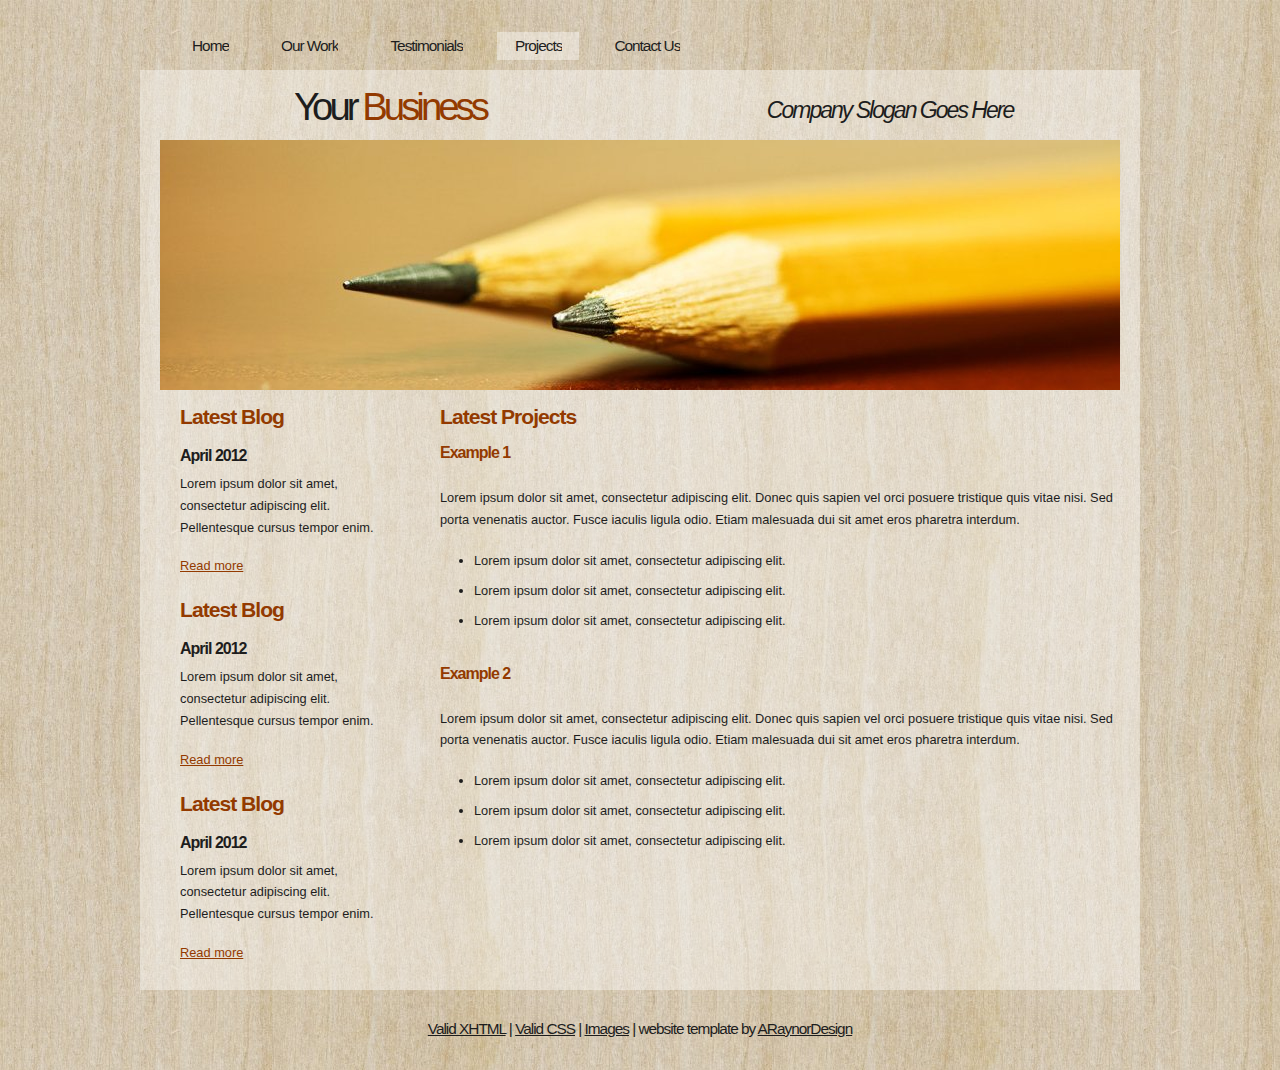
<file: projects.html>
<!DOCTYPE html PUBLIC "-//W3C//DTD XHTML 1.1//EN" "http://www.w3.org/TR/xhtml11/DTD/xhtml11.dtd">
<html xmlns="http://www.w3.org/1999/xhtml" xml:lang="en">

<head>
  <title>ARaynorDesign Template</title>
  <meta name="description" content="free website template" />
  <meta name="keywords" content="enter your keywords here" />
  <meta http-equiv="content-type" content="text/html; charset=utf-8" />
  <link rel="stylesheet" type="text/css" href="css/style.css" />
  <script type="text/javascript" src="js/jquery.min.js"></script>
  <script type="text/javascript" src="js/jquery.easing.min.js"></script>
  <script type="text/javascript" src="js/jquery.lavalamp.min.js"></script>
  <script type="text/javascript">
    $(function() {
      $("#lava_menu").lavaLamp({
        fx: "backout",
        speed: 700
      });
    });
  </script>
    <script type="text/javascript" src="js/jquery.nivo.slider.pack.js"></script>
    <script type="text/javascript">
    $(window).load(function() {
        $('#slider').nivoSlider();
    });
    </script>
</head>

<body>
  <div id="main">
	<div id="menubar">
      <ul class="lavaLampWithImage" id="lava_menu">
        <li><a href="index.html">Home</a></li>
        <li><a href="ourwork.html">Our Work</a></li>
        <li><a href="testimonials.html">Testimonials</a></li>
        <li class="current"><a href="projects.html">Projects</a></li>
        <li><a href="contact.html">Contact Us</a></li>
      </ul>
	</div><!--close menubar-->	    
	<div id="site_content">        	  
	  <div id="header"> 
        <div id="header_name"> 	  
          <h1>Your <span>Business</span></h1>
        </div><!--close header_name-->	
        <div id="header_slogan"> 		
	      <h2>Company Slogan Goes Here</h2>
		 </div><!--close header_slogan-->	
      </div><!--close header-->	
	  <div id="banner_image">
	    <div id="slider-wrapper">        
          <div id="slider" class="nivoSlider">
            <img src="images/slide1.jpg" alt="" />
            <img src="images/slide2.jpg" alt="" />
		  </div>
		</div><!--close slider-wrapper-->
	  </div><!--close banner_image-->		
      <div id="content">
        <div class="content_item">
          <h2>Latest Projects</h2>
		  <h3>Example 1</h3>
          <br/>
		  <p>Lorem ipsum dolor sit amet, consectetur adipiscing elit. Donec quis sapien vel orci posuere tristique quis vitae nisi. Sed porta venenatis auctor. Fusce iaculis ligula odio. Etiam malesuada dui sit amet eros pharetra interdum.</p>
            <ul>
              <li>Lorem ipsum dolor sit amet, consectetur adipiscing elit.</li>
              <li>Lorem ipsum dolor sit amet, consectetur adipiscing elit.</li>
              <li>Lorem ipsum dolor sit amet, consectetur adipiscing elit.</li>
            </ul>
		    <br style="clear:both" />
          
		    <h3>Example 2</h3>
            <br/>
		  	<p>Lorem ipsum dolor sit amet, consectetur adipiscing elit. Donec quis sapien vel orci posuere tristique quis vitae nisi. Sed porta venenatis auctor. Fusce iaculis ligula odio. Etiam malesuada dui sit amet eros pharetra interdum.</p>
            <ul>
              <li>Lorem ipsum dolor sit amet, consectetur adipiscing elit.</li>
              <li>Lorem ipsum dolor sit amet, consectetur adipiscing elit.</li>
              <li>Lorem ipsum dolor sit amet, consectetur adipiscing elit.</li>
            </ul>
	      <br style="clear:both" />
	      <p>&nbsp;</p>
		</div><!--close content_item-->
	    
		  <div class="sidebar_container">   		  
		    <div class="sidebar">
              <div class="sidebar_item">
                <h2>Latest Blog</h2>
			    <h4>April 2012</h4>
                <p>Lorem ipsum dolor sit amet, consectetur adipiscing elit. Pellentesque cursus tempor enim.</p>
		          <a href="#">Read more</a>
              </div><!--close sidebar_item--> 
            </div><!--close sidebar-->     		
		    <div class="sidebar">
              <div class="sidebar_item">
                <h2>Latest Blog</h2>
		  	    <h4>April 2012</h4>
                <p>Lorem ipsum dolor sit amet, consectetur adipiscing elit. Pellentesque cursus tempor enim.</p>
		          <a href="#">Read more</a>
              </div><!--close sidebar_item--> 
            </div><!--close sidebar-->  
		    <div class="sidebar">
              <div class="sidebar_item">
                <h2>Latest Blog</h2>
			    <h4>April 2012</h4>
                <p>Lorem ipsum dolor sit amet, consectetur adipiscing elit. Pellentesque cursus tempor enim.</p>
		          <a href="#">Read more</a>
              </div><!--close sidebar_item--> 
            </div><!--close sidebar-->  
           </div><!--close sidebar_container-->	
           <br style="clear:both;" />
        </div><!--close content-->	
      </div><!--close site_content-->	
    <div id="footer">  
	  <div id="footer_content">
        <a href="http://validator.w3.org/check?uri=referer">Valid XHTML</a> | <a href="http://jigsaw.w3.org/css-validator/check/referer">Valid CSS</a> | <a href="http://fotogrph.com/">Images</a> | website template by <a href="http://www.araynordesign.co.uk">ARaynorDesign</a>
      </div><!--close footer_content-->	
    </div><!--close footer-->	
  </div><!--close main-->	
</body>
</html>
</file>
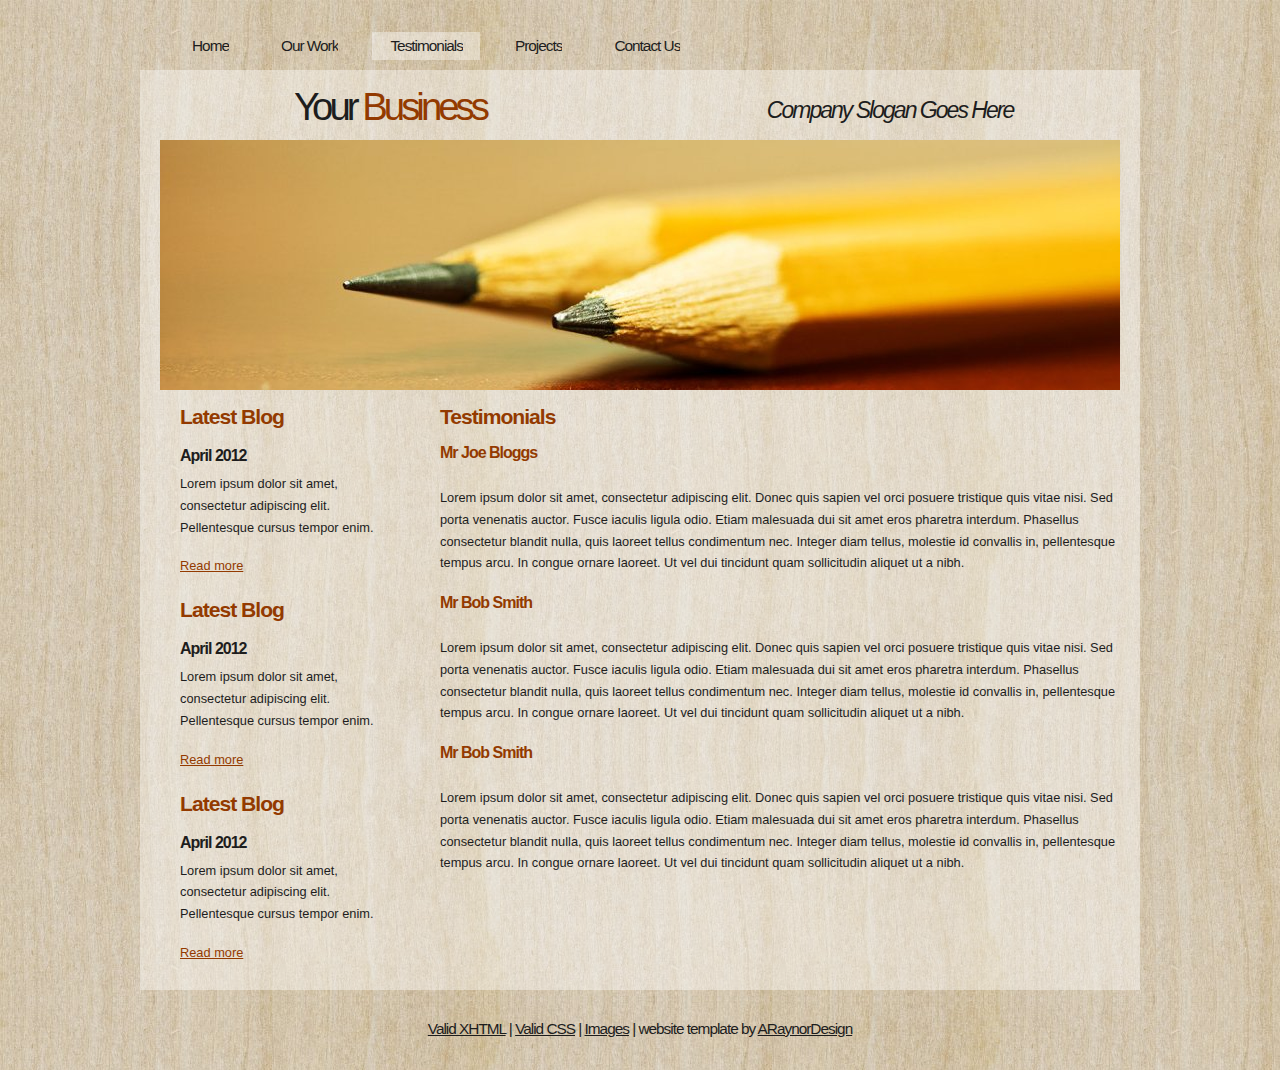
<file: testimonials.html>
<!DOCTYPE html PUBLIC "-//W3C//DTD XHTML 1.1//EN" "http://www.w3.org/TR/xhtml11/DTD/xhtml11.dtd">
<html xmlns="http://www.w3.org/1999/xhtml" xml:lang="en">

<head>
  <title>ARaynorDesign Template</title>
  <meta name="description" content="free website template" />
  <meta name="keywords" content="enter your keywords here" />
  <meta http-equiv="content-type" content="text/html; charset=utf-8" />
  <link rel="stylesheet" type="text/css" href="css/style.css" />
  <script type="text/javascript" src="js/jquery.min.js"></script>
  <script type="text/javascript" src="js/jquery.easing.min.js"></script>
  <script type="text/javascript" src="js/jquery.lavalamp.min.js"></script>
  <script type="text/javascript">
    $(function() {
      $("#lava_menu").lavaLamp({
        fx: "backout",
        speed: 700
      });
    });
  </script>
    <script type="text/javascript" src="js/jquery.nivo.slider.pack.js"></script>
    <script type="text/javascript">
    $(window).load(function() {
        $('#slider').nivoSlider();
    });
    </script>
</head>

<body>
  <div id="main">
	<div id="menubar">
      <ul class="lavaLampWithImage" id="lava_menu">
        <li><a href="index.html">Home</a></li>
        <li><a href="ourwork.html">Our Work</a></li>
        <li class="current"><a href="testimonials.html">Testimonials</a></li>
        <li><a href="projects.html">Projects</a></li>
        <li><a href="contact.html">Contact Us</a></li>
      </ul>
	</div><!--close menubar-->	    
	<div id="site_content">        	  
	  <div id="header"> 
        <div id="header_name"> 	  
          <h1>Your <span>Business</span></h1>
        </div><!--close header_name-->	
        <div id="header_slogan"> 		
	      <h2>Company Slogan Goes Here</h2>
		 </div><!--close header_slogan-->	
      </div><!--close header-->	
	  <div id="banner_image">
	    <div id="slider-wrapper">        
          <div id="slider" class="nivoSlider">
            <img src="images/slide1.jpg" alt="" />
            <img src="images/slide2.jpg" alt="" />
		  </div>
		</div><!--close slider-wrapper-->
	  </div><!--close banner_image-->
      <div id="content">
        <div class="content_item">
            <h2>Testimonials</h2>
		    <h3>Mr Joe Bloggs</h3>
            <br/>
	        <p>Lorem ipsum dolor sit amet, consectetur adipiscing elit. Donec quis sapien vel orci posuere tristique quis vitae nisi. Sed porta venenatis auctor. Fusce iaculis ligula odio. Etiam malesuada dui sit amet eros pharetra interdum. Phasellus consectetur blandit nulla, quis laoreet tellus condimentum nec. Integer diam tellus, molestie id convallis in, pellentesque tempus arcu. In congue ornare laoreet. Ut vel dui tincidunt quam sollicitudin aliquet ut a nibh.</p>            
			<h3>Mr Bob Smith</h3>
            <br/>
	        <p>Lorem ipsum dolor sit amet, consectetur adipiscing elit. Donec quis sapien vel orci posuere tristique quis vitae nisi. Sed porta venenatis auctor. Fusce iaculis ligula odio. Etiam malesuada dui sit amet eros pharetra interdum. Phasellus consectetur blandit nulla, quis laoreet tellus condimentum nec. Integer diam tellus, molestie id convallis in, pellentesque tempus arcu. In congue ornare laoreet. Ut vel dui tincidunt quam sollicitudin aliquet ut a nibh.</p>
			<h3>Mr Bob Smith</h3>
            <br/>
	        <p>Lorem ipsum dolor sit amet, consectetur adipiscing elit. Donec quis sapien vel orci posuere tristique quis vitae nisi. Sed porta venenatis auctor. Fusce iaculis ligula odio. Etiam malesuada dui sit amet eros pharetra interdum. Phasellus consectetur blandit nulla, quis laoreet tellus condimentum nec. Integer diam tellus, molestie id convallis in, pellentesque tempus arcu. In congue ornare laoreet. Ut vel dui tincidunt quam sollicitudin aliquet ut a nibh.</p>
        </div><!--close content_item-->
	    
		  <div class="sidebar_container"> 		  
		    <div class="sidebar">
              <div class="sidebar_item">
                <h2>Latest Blog</h2>
			    <h4>April 2012</h4>
                <p>Lorem ipsum dolor sit amet, consectetur adipiscing elit. Pellentesque cursus tempor enim.</p>
		          <a href="#">Read more</a>
              </div><!--close sidebar_item--> 
            </div><!--close sidebar-->     		
		    <div class="sidebar">
              <div class="sidebar_item">
                <h2>Latest Blog</h2>
		  	    <h4>April 2012</h4>
                <p>Lorem ipsum dolor sit amet, consectetur adipiscing elit. Pellentesque cursus tempor enim.</p>
		          <a href="#">Read more</a>
              </div><!--close sidebar_item--> 
            </div><!--close sidebar-->  
		    <div class="sidebar">
              <div class="sidebar_item">
                <h2>Latest Blog</h2>
			    <h4>April 2012</h4>
                <p>Lorem ipsum dolor sit amet, consectetur adipiscing elit. Pellentesque cursus tempor enim.</p>
		          <a href="#">Read more</a>
              </div><!--close sidebar_item--> 
            </div><!--close sidebar-->  
           </div><!--close sidebar_container-->	
           <br style="clear:both;" />
        </div><!--close content-->	
      </div><!--close site_content-->	
    <div id="footer">  
	  <div id="footer_content">
    <a href="http://validator.w3.org/check?uri=referer">Valid XHTML</a> | <a href="http://jigsaw.w3.org/css-validator/check/referer">Valid CSS</a> | <a href="http://fotogrph.com/">Images</a> | website template by <a href="http://www.araynordesign.co.uk">ARaynorDesign</a>
      </div><!--close footer_content-->	
    </div><!--close footer-->	
  </div><!--close main-->	
</body>
</html>
</file>
<file: css/style.css>
html
{ height: 100%;}

*
{ margin: 0;
  padding: 0;}

body
{ font: normal .80em arial, sans-serif;
  background: transparent url(../images/background.jpg) repeat;
  color: #1D1D1D;}

p
{ padding: 0 0 20px 0;
  line-height: 1.7em;}
  
img
{ border: 0;}

h1, h2, h3, h4, h5, h6 
{ font: bold 175% arial, sans-serif;
  color: #933A00;
  letter-spacing: -1px;
  margin: 0 0 5px 0;
  padding: 15px 0 0 0;}

h2
{ font: bold 165% arial, sans-serif;
  padding-bottom: 10px;}

h3
{ font: bold 125% arial, sans-serif;
  padding: 0 0 5px 0;
  color: #933A00;}

h4, h5, h6
{ margin: 0;
  padding: 0 0 5px 0;
  font: bold 110% arial, sans-serif;
  color: #1D1D1D;
  line-height: 1.5em;}

h5, h6
{ font: italic 95% arial, sans-serif;
  color: #1D1D1D;
  padding-bottom: 15px;}

h6
{ color: #362C20;}

a, a:hover
{ background: transparent;
  outline: none;
  text-decoration: underline;
  color: #5D5D5D;}

a:hover
{ text-decoration: underline;
  color: #1D1D1D;}

ul
{ margin: 2px 0 22px 17px;}

ul li
{ margin: 2px 0 15px 17px;}

ol
{ margin: 8px 0 22px 20px;}

ol li
{ margin: 0 0 11px 0;}

#main, #header, #banner, #menubar, #site_content, #footer, #contact, #footer_content
{ margin-left: auto; 
  margin-right: auto;}

#header
{ width: 1000px;
  height: 70px;
  background: transparent;
  text-align: center;}

#header_name
{ width: 500px;
  float: left;}  
 
#header H1
{ width: 500px;
  font: normal 300% arial, sans-serif;
  color: #1D1D1D;
  letter-spacing: -4px;
  background: transparent;}

span
{ color: #933A00;}

#header_slogan
{ width: 500px;
  float: right;
  padding-top: 12px;}  
  
#header H2
{ width: 500px;
  font: italic 180% arial, sans-serif;
  color: #1D1D1D;
  letter-spacing: -2px;
  background: transparent;}

#menubar
{ width: 1000px;
  height: 50px;
  text-align: center; 
  margin-top: 20px;
  color: #000;
  background: transparent;} 
  
#contact{
  width: 230px;
  float: left;
  height: 40px;
  background: transparent;
  padding: 10px 0 10px 20px;
}

#site_content
{ width: 1000px;
  overflow: hidden;
  background: transparent url(../images/transparent.png) repeat;}  
  
#banner_image {
    margin: 0 auto;
	width: 960px;
}
#slider-wrapper {
    height: 250px;
	background: transparent;
	width: 960px;
}
#slider {
    background: url("../images/loading.gif") no-repeat scroll 50% 50% transparent;
    height: 250px;
    position: relative;
    width: 960px;
}
#slider img {
    display: none;
    left: 0;
    position: absolute;
    top: 0;
}
#slider a {
    border: 0 none;
    display: block;
}
.nivoSlider {
    position: relative;
}
.nivoSlider img {
    left: 0;
    position: absolute;
    top: 0;
}
.nivoSlider a.nivo-imageLink {
    border: 0 none;
    display: none;
    height: 100%;
    left: 0;
    margin: 0;
    padding: 0;
    position: absolute;
    top: 0;
    width: 100%;
    z-index: 6;
}
.nivo-slice {
    display: block;
    height: 100%;
    position: absolute;
    z-index: 5;
}
.nivo-box {
    display: block;
    position: absolute;
    z-index: 5;
}
.nivo-caption {
    background: none repeat scroll 0 0 #000000;
    bottom: 0;
    color: #FFFFFF;
    font-family: arial;
    left: 0;
    position: absolute;
    text-transform: uppercase;
    width: 100%;
    z-index: 8;
}
.nivo-caption p {
    margin: 0;
    padding: 5px;
}
.nivo-caption a {
    color: red;
    display: inline !important;
    text-decoration: none;
}
.nivo-caption a:hover {
    color: blue;
    text-decoration: underline;
}
.nivo-html-caption {
    display: none;
}
.nivo-directionNav a {
    background: url("../images/arrows.png") no-repeat scroll 0 0 transparent;
    cursor: pointer;
    display: block;
    height: 30px;
    position: absolute;
    text-indent: -9999px;
    top: 45%;
    width: 30px;
    z-index: 9;
}
a.nivo-prevNav {
    left: 15px;
}
a.nivo-nextNav {
    background-position: -30px 50%;
    right: 15px;
}
.nivo-controlNav {
    bottom: -30px;
    left: 50%;
    margin-left: -40px;
    position: absolute;
}
.nivo-controlNav a {
    cursor: pointer;
    float: left;
    height: 22px;
    margin-top: 250px;
    position: relative;
    text-indent: -9999px;
    width: 22px;
    z-index: 9;
}
.nivo-controlNav a.active {
    background-position: 0 -22px;
}

.sidebar_container
{ float: left;
  width: 260px;
  margin: 0px 0 20px 0;}

.sidebar
{ float: right;
  width: 240px;
  padding-left: 10px;
  margin-bottom: 10px;}

.sidebar_item
{ font: normal 100% arial, sans-serif;
  padding: 0 15px 0 0;
  width: 201px;}

.sidebar h2
{ color: #933A00;}  
  
.sidebar h4
{ font-size: 125%;
  color: #1D1D1D;}

.sidebar p
{ color: #1D1D1D;}

.sidebar a
{ color: #933A00;}

.sidebar a:hover
{ text-decoration: none;}

.sidebar ul li, .sidebar ul li.selected
{ list-style: none; 
  margin: 15px 0;
  padding: 0;}

.sidebar li.selected, .sidebar li:hover
{ color: #5D5D5D;
  text-decoration: none;} 

#content
{ text-align: left;
  width: 960px;
  padding: 0;
  margin: 0 0 0 20px;
  float: left;}

.content_item
{ width: 680px;
  margin: 0 0 20px 20px;
  float: right;}

.content_image
{ width: 250px;
  padding: 0px 20px 20px 0px;
  float: left;}
  
.container_header
{ margin-top: 20px;
  height: 15px;
  margin-top: -130px;
  width: 920px;
  background: transparent url(../images/container_header.png) repeat-x top;}  
  
#footer
{ padding: 0 20px 0 20px;
  background: transparent;}
  
#footer_content
{ width: 920px;
  font: normal 120% arial, sans-serif;
  letter-spacing: -1px;
  height: 45px;
  padding: 30px 0 5px 0;
  text-align: center; 
  background: transparent;
  color: #1D1D1D;}

#footer a, #footer a:hover
{ color: #1D1D1D;
  text-decoration: underline;}

#footer a:hover
{ text-decoration: none;}

ul.links
{ margin: 0;}

ul.links li
{ list-style: none;
  padding: 8px 0;}

ul.links li a, ul.links li a:hover
{ padding: 0 0 0 28px;
  background: transparent url(../images/page.png) no-repeat left center;
  color: #06C4E6;
  text-decoration: underline;} 

ul.links li a:hover
{ color: #5D5D5D;
  text-decoration: none;} 
  
/* from here: http://www.gmarwaha.com/blog/2007/08/23/lavalamp-for-jquery-lovers */
.lavaLampWithImage {
  position: relative;
  height: 30px;
  padding: 10px 0px 5px 0;
  overflow: hidden;
  float: left;
  margin: 0 0px 0 0;
  width: 1000px;
}

.lavaLampWithImage li {
  float: left;
  list-style: none;
}

.lavaLampWithImage li.back {
  background: transparent url(../images/transparent.png) repeat;
  height: 28px;
  z-index: 8;
  position: absolute;
}

.lavaLampWithImage li a {
  font: normal 120% arial, sans-serif;
  text-decoration: none;
  color: #1D1D1D;
  letter-spacing: -1px;
  z-index: 10;
  display: block;
  float: left;
  height: 60px;
  padding: 5px 0px 0px 35px;
  position: relative;
  overflow: hidden;
}

.lavaLampWithImage li a:hover, .lavaLampWithImage li a:active, .lavaLampWithImage li a:visited {
  border: none;
}
</file>
<file: css/mystyle.css>
.s1
{
    font-size: 25px;
    font-weight: 900;
    text-align: left;
}
.s2
{
    font-size: 50px;
    font-weight: 900;
    text-align: center;
    color: purple;
}
</file>
